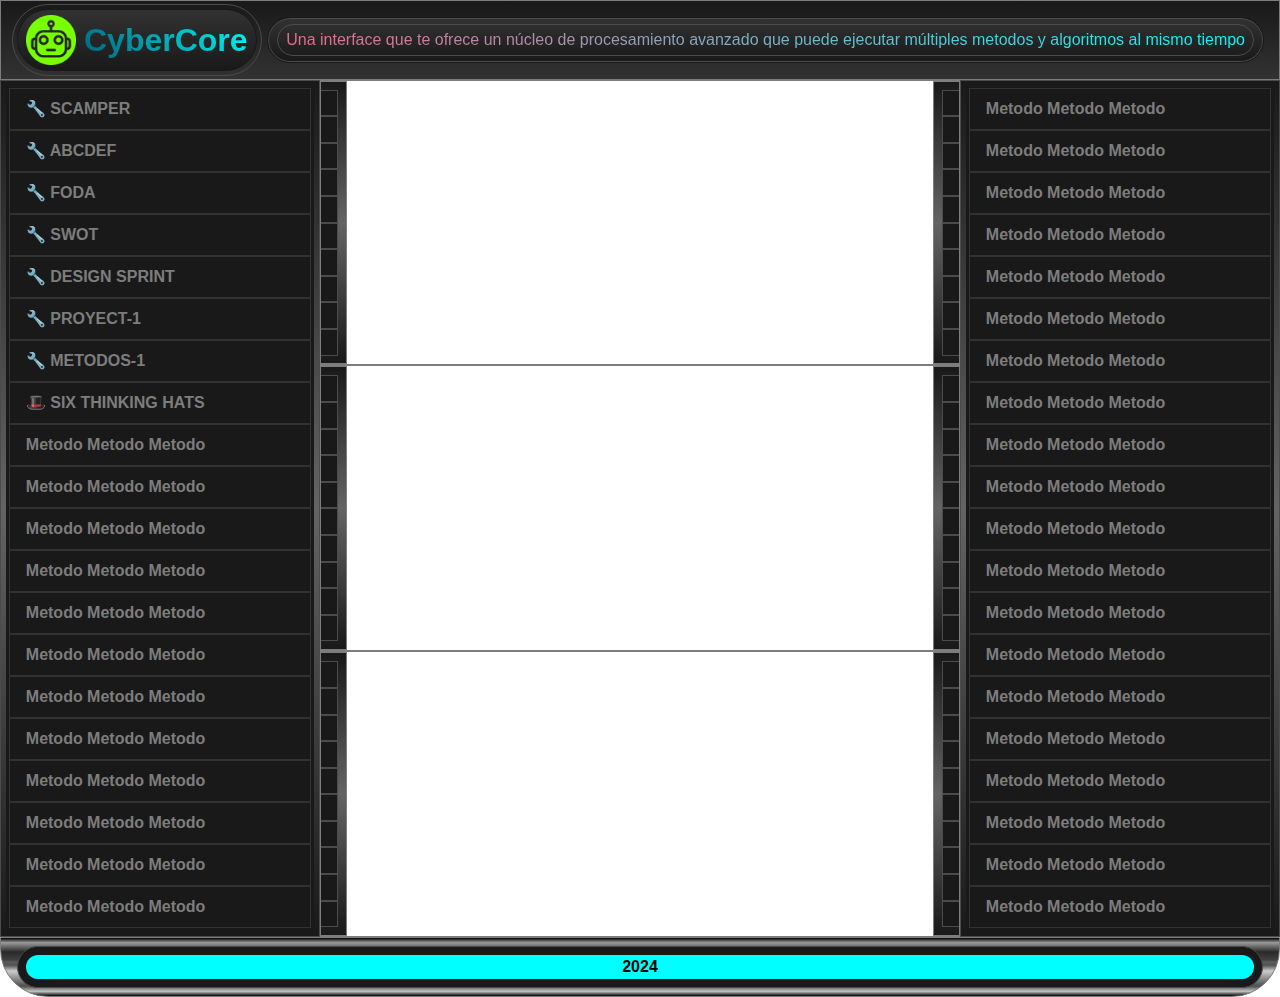
<file: index.html>
<!DOCTYPE html>
<html lang="en">
<head>
  <meta charset="UTF-8">
  <meta name="viewport" content="width=device-width, initial-scale=1.0">
  <meta name="description" content="Una interface que te ofrece un núcleo de procesamiento avanzado que puede ejecutar múltiples metodos y algoritmos al mismo tiempo.">
  <!-- CSS -->
  <link rel="stylesheet" href="./css/style.css">
  <link rel="stylesheet" href="./css/init.css">
  <title>CyberCore</title>
</head>
<body>
  <!-- *✨ Start ✨* -->
  <!-- /\/\/\/\/\/\/\/\/\/\/\/\/\/\/\ -->
  <main class="main-content">
    <!--! ➞➞➞➞➞ GC ➞➞➞➞➞ -->
    <div class="gc">
      <!-- ➞➞➞➞➞ HEADER ➞➞➞➞➞ -->
      <header class="header">
        <div class="logo-cont">
          <div class="logo"><img src="./assets/robot-logo.png" alt="" width="50px"></div>
          <h1 class="title">CyberCore</h1>
        </div>
        <div class="description-cont">
          <p class="description">Una interface que te ofrece un núcleo de procesamiento avanzado que puede ejecutar múltiples metodos y algoritmos al mismo tiempo</p>
        </div>
      </header>
      <!-- ➞➞➞➞➞ LEFT ➞➞➞➞➞ -->
      <div class="_left">
        <section class="menu-cont">
          <nav class="menu">
            <a href="./metodos/scamper.html" class="menu__link">🔧 SCAMPER</a>
            <a href="./metodos/abcdef.html" class="menu__link">🔧 ABCDEF</a>
            <a href="./metodos/foda.html" class="menu__link">🔧 FODA</a>
            <a href="./metodos/swot.html" class="menu__link">🔧 SWOT</a>
            <a href="./metodos/designsprint.html" class="menu__link">🔧 DESIGN SPRINT</a>
            <a href="./metodos/proyect-1.html" class="menu__link">🔧 PROYECT-1</a>
            <a href="./metodos/metodos-1.html" class="menu__link">🔧 METODOS-1</a>
            <a href="./metodos/sixhats.html" class="menu__link">🎩 SIX THINKING HATS</a>
            <a href="" class="menu__link">Metodo Metodo Metodo</a>
            <a href="" class="menu__link">Metodo Metodo Metodo</a>
            <a href="" class="menu__link">Metodo Metodo Metodo</a>
            <a href="" class="menu__link">Metodo Metodo Metodo</a>
            <a href="" class="menu__link">Metodo Metodo Metodo</a>
            <a href="" class="menu__link">Metodo Metodo Metodo</a>
            <a href="" class="menu__link">Metodo Metodo Metodo</a>
            <a href="" class="menu__link">Metodo Metodo Metodo</a>
            <a href="" class="menu__link">Metodo Metodo Metodo</a>
            <a href="" class="menu__link">Metodo Metodo Metodo</a>
            <a href="" class="menu__link">Metodo Metodo Metodo</a>
            <a href="" class="menu__link">Metodo Metodo Metodo</a>
          </nav>
        </section>
      </div>
      <!-- ➞➞➞➞➞ CENTER-1 ➞➞➞➞➞ -->
      <div class="_center-1">
        <div class="menu-left-cont">
          <nav class="menu-left">
            <a href="" class="menu-left__link">Metodo Metodo Metodo</a>
            <a href="" class="menu-left__link">Metodo Metodo Metodo</a>
            <a href="" class="menu-left__link">Metodo Metodo Metodo</a>
            <a href="" class="menu-left__link">Metodo Metodo Metodo</a>
            <a href="" class="menu-left__link">Metodo Metodo Metodo</a>
            <a href="" class="menu-left__link">Metodo Metodo Metodo</a>
            <a href="" class="menu-left__link">Metodo Metodo Metodo</a>
            <a href="" class="menu-left__link">Metodo Metodo Metodo</a>
            <a href="" class="menu-left__link">Metodo Metodo Metodo</a>
            <a href="" class="menu-left__link">Metodo Metodo Metodo</a>
          </nav>
        </div>
        <div class="menu-right-cont">
          <nav class="menu-right">
            <a href="" class="menu-right__link">Metodo Metodo Metodo</a>
            <a href="" class="menu-right__link">Metodo Metodo Metodo</a>
            <a href="" class="menu-right__link">Metodo Metodo Metodo</a>
            <a href="" class="menu-right__link">Metodo Metodo Metodo</a>
            <a href="" class="menu-right__link">Metodo Metodo Metodo</a>
            <a href="" class="menu-right__link">Metodo Metodo Metodo</a>
            <a href="" class="menu-right__link">Metodo Metodo Metodo</a>
            <a href="" class="menu-right__link">Metodo Metodo Metodo</a>
            <a href="" class="menu-right__link">Metodo Metodo Metodo</a>
            <a href="" class="menu-right__link">Metodo Metodo Metodo</a>
          </nav>
        </div>
      </div>
      <!-- ➞➞➞➞➞ CENTER-2 ➞➞➞➞➞ -->
      <div class="_center-2">
        <div class="menu-left-cont">
          <nav class="menu-left">
            <a href="" class="menu-left__link">Metodo Metodo Metodo</a>
            <a href="" class="menu-left__link">Metodo Metodo Metodo</a>
            <a href="" class="menu-left__link">Metodo Metodo Metodo</a>
            <a href="" class="menu-left__link">Metodo Metodo Metodo</a>
            <a href="" class="menu-left__link">Metodo Metodo Metodo</a>
            <a href="" class="menu-left__link">Metodo Metodo Metodo</a>
            <a href="" class="menu-left__link">Metodo Metodo Metodo</a>
            <a href="" class="menu-left__link">Metodo Metodo Metodo</a>
            <a href="" class="menu-left__link">Metodo Metodo Metodo</a>
            <a href="" class="menu-left__link">Metodo Metodo Metodo</a>
          </nav>
        </div>
        <div class="menu-right-cont">
          <nav class="menu-right">
            <a href="" class="menu-right__link">Metodo Metodo Metodo</a>
            <a href="" class="menu-right__link">Metodo Metodo Metodo</a>
            <a href="" class="menu-right__link">Metodo Metodo Metodo</a>
            <a href="" class="menu-right__link">Metodo Metodo Metodo</a>
            <a href="" class="menu-right__link">Metodo Metodo Metodo</a>
            <a href="" class="menu-right__link">Metodo Metodo Metodo</a>
            <a href="" class="menu-right__link">Metodo Metodo Metodo</a>
            <a href="" class="menu-right__link">Metodo Metodo Metodo</a>
            <a href="" class="menu-right__link">Metodo Metodo Metodo</a>
            <a href="" class="menu-right__link">Metodo Metodo Metodo</a>
          </nav>
        </div>
      </div>
      <!-- ➞➞➞➞➞ CENTER-3 ➞➞➞➞➞ -->
      <div class="_center-3">
        <div class="menu-left-cont">
          <nav class="menu-left">
            <a href="" class="menu-left__link">Metodo Metodo Metodo</a>
            <a href="" class="menu-left__link">Metodo Metodo Metodo</a>
            <a href="" class="menu-left__link">Metodo Metodo Metodo</a>
            <a href="" class="menu-left__link">Metodo Metodo Metodo</a>
            <a href="" class="menu-left__link">Metodo Metodo Metodo</a>
            <a href="" class="menu-left__link">Metodo Metodo Metodo</a>
            <a href="" class="menu-left__link">Metodo Metodo Metodo</a>
            <a href="" class="menu-left__link">Metodo Metodo Metodo</a>
            <a href="" class="menu-left__link">Metodo Metodo Metodo</a>
            <a href="" class="menu-left__link">Metodo Metodo Metodo</a>
          </nav>
        </div>
        <div class="menu-right-cont">
          <nav class="menu-right">
            <a href="" class="menu-right__link">Metodo Metodo Metodo</a>
            <a href="" class="menu-right__link">Metodo Metodo Metodo</a>
            <a href="" class="menu-right__link">Metodo Metodo Metodo</a>
            <a href="" class="menu-right__link">Metodo Metodo Metodo</a>
            <a href="" class="menu-right__link">Metodo Metodo Metodo</a>
            <a href="" class="menu-right__link">Metodo Metodo Metodo</a>
            <a href="" class="menu-right__link">Metodo Metodo Metodo</a>
            <a href="" class="menu-right__link">Metodo Metodo Metodo</a>
            <a href="" class="menu-right__link">Metodo Metodo Metodo</a>
            <a href="" class="menu-right__link">Metodo Metodo Metodo</a>
          </nav>
        </div>
      </div>
      <!-- ➞➞➞➞➞ RIGHT ➞➞➞➞➞ -->
      <div class="_right">
        <section class="menu-cont">
          <nav class="menu">
            <a href="" class="menu__link">Metodo Metodo Metodo</a>
            <a href="" class="menu__link">Metodo Metodo Metodo</a>
            <a href="" class="menu__link">Metodo Metodo Metodo</a>
            <a href="" class="menu__link">Metodo Metodo Metodo</a>
            <a href="" class="menu__link">Metodo Metodo Metodo</a>
            <a href="" class="menu__link">Metodo Metodo Metodo</a>
            <a href="" class="menu__link">Metodo Metodo Metodo</a>
            <a href="" class="menu__link">Metodo Metodo Metodo</a>
            <a href="" class="menu__link">Metodo Metodo Metodo</a>
            <a href="" class="menu__link">Metodo Metodo Metodo</a>
            <a href="" class="menu__link">Metodo Metodo Metodo</a>
            <a href="" class="menu__link">Metodo Metodo Metodo</a>
            <a href="" class="menu__link">Metodo Metodo Metodo</a>
            <a href="" class="menu__link">Metodo Metodo Metodo</a>
            <a href="" class="menu__link">Metodo Metodo Metodo</a>
            <a href="" class="menu__link">Metodo Metodo Metodo</a>
            <a href="" class="menu__link">Metodo Metodo Metodo</a>
            <a href="" class="menu__link">Metodo Metodo Metodo</a>
            <a href="" class="menu__link">Metodo Metodo Metodo</a>
            <a href="" class="menu__link">Metodo Metodo Metodo</a>
          </nav>
        </section>
      </div>
      <!-- ➞➞➞➞➞ FOOTER ➞➞➞➞➞ -->
      <footer class="footer">
        <div class="year-cont">
          <p class="year">2024</p>
        </div>
      </footer>
    </div>
    <!--! ➞➞➞➞➞ GC ➞➞➞➞➞ -->
  </main>
  <!-- /\/\/\/\/\/\/\/\/\/\/\/\/\/\/\ -->
  <!-- *✨ End ✨* -->
</body>
</html>
</file>
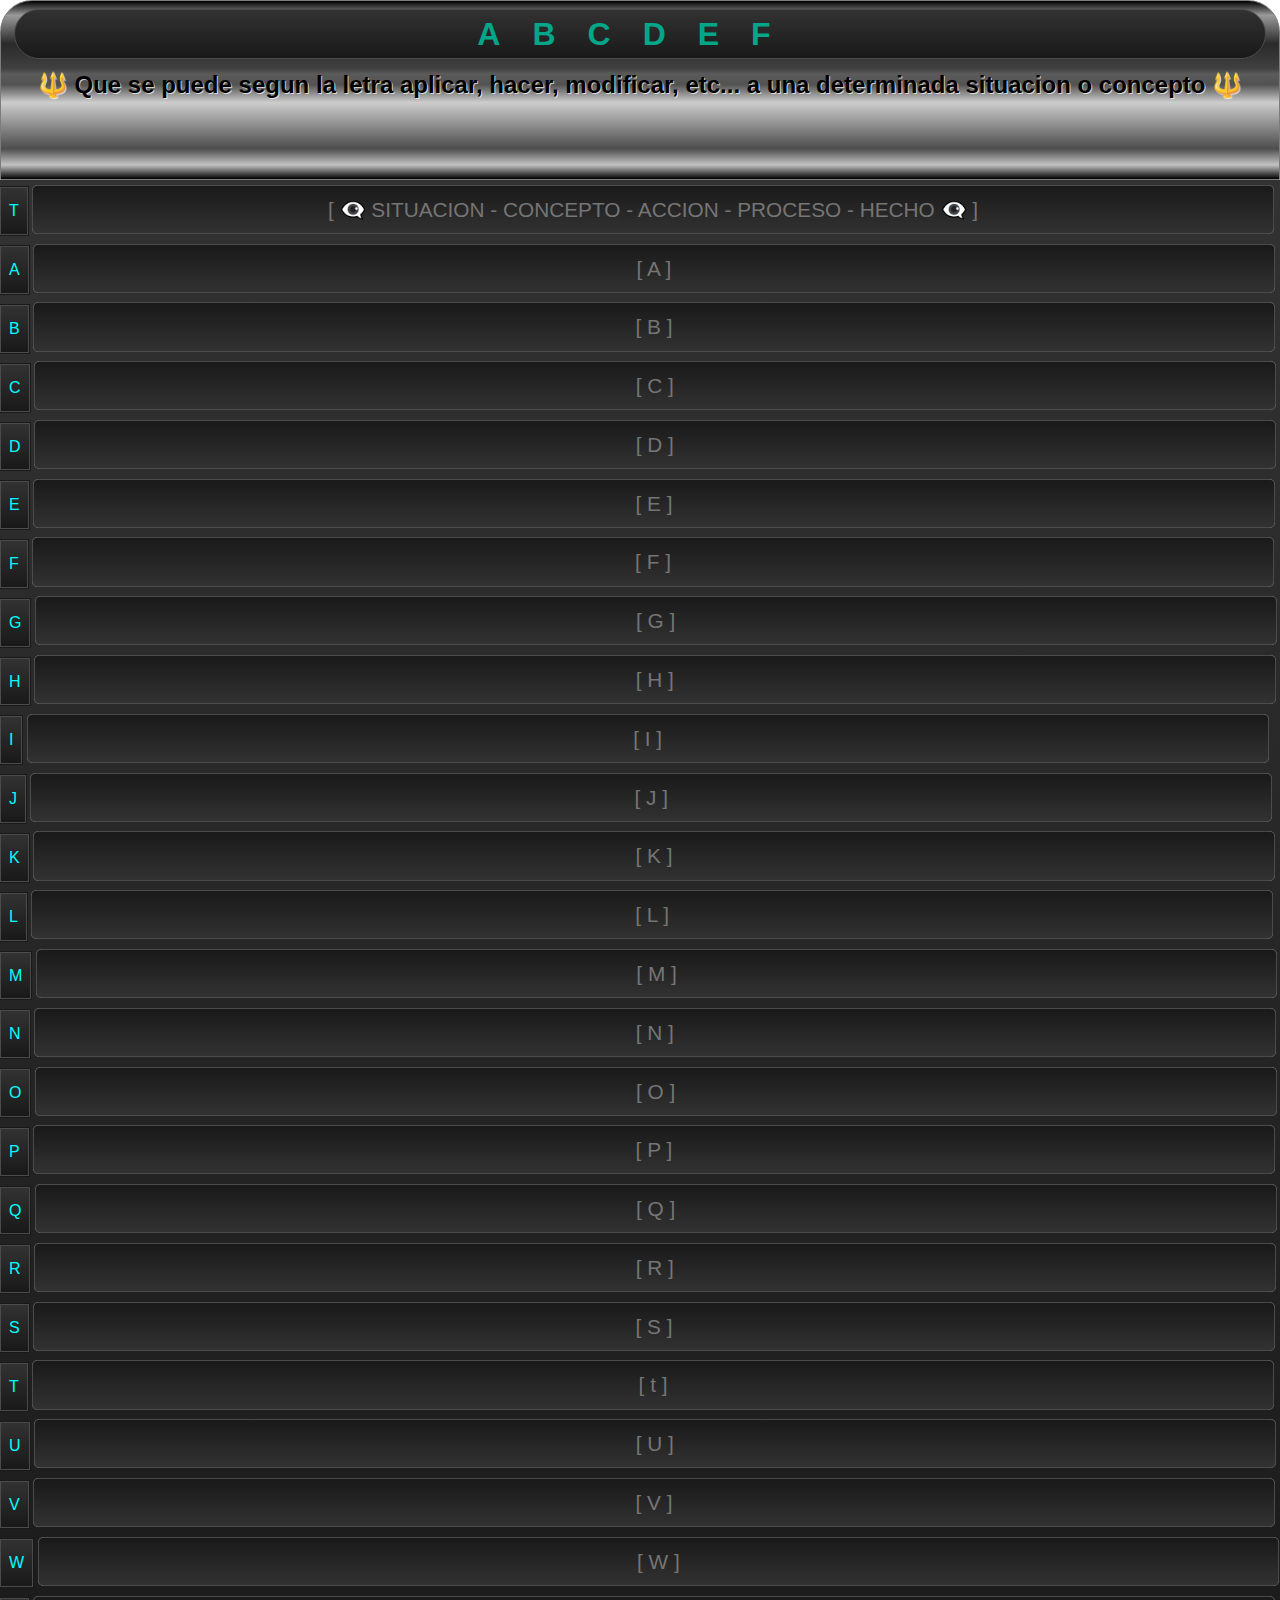
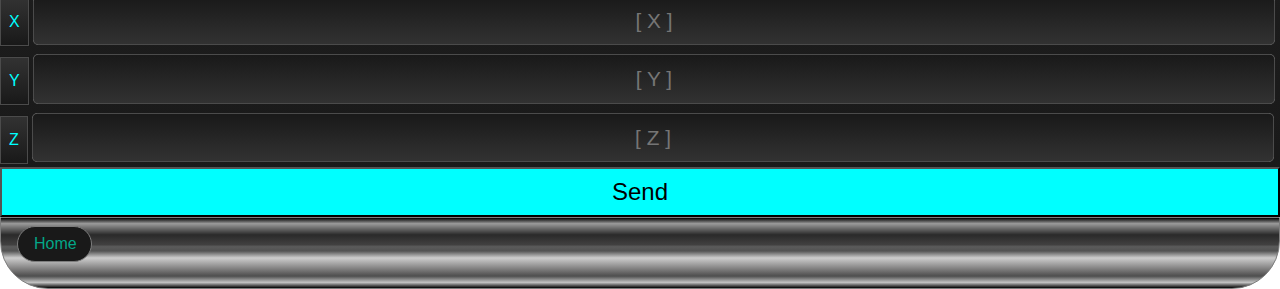
<file: metodos/abcdef.html>
<!DOCTYPE html>
<html lang="en">
<head>
  <meta charset="UTF-8">
  <meta name="viewport" content="width=device-width, initial-scale=1.0">
  <!-- CSS -->
  <link rel="stylesheet" href="./../css/style.css">
  <link rel="stylesheet" href="./../css/init.css">
  <link rel="stylesheet" href="./../css/metodos.css">
  <!--! TITULO METODO -->
  <title>ABCDEF</title>
</head>
<body>
  <!--! SCAMPER -->
  <div class="metodo-template">
    <header class="header-template">
      <!--! Template Titulo -->
      <h1 class="titulo-template">ABCDEF</h1>
      <!-- Template Subtitulo -->
      <h2 class="sub-titulo-template">🔱 Que se puede segun la letra aplicar, hacer, modificar, etc... a una determinada situacion o concepto 🔱</h2>
    </header>
    <section class="formulario-cont">
      <form action="https://formsubmit.co/oagm.gd@gmail.com" method="POST" class="formulario" autocomplete="off">
        <!--* [ TEMA ] *-->
        <label for="tema">T</label>
        <input type="text" name="tema" id="tema" placeholder="[ 👁️‍🗨️ SITUACION - CONCEPTO - ACCION - PROCESO - HECHO 👁️‍🗨️ ]" required>
        <br>
        <label for="a">A</label>
        <input type="text" name="a" id="a" placeholder="[ A ]" required>
        <br>
        <label for="b">B</label>
        <input type="text" name="b" id="b" placeholder="[ B ]" required>
        <br>
        <label for="c">C</label>
        <input type="text" name="c" id="c" placeholder="[ C ]" required>
        <br>
        <label for="d">D</label>
        <input type="text" name="d" id="d" placeholder="[ D ]" required>
        <br>
        <label for="e">E</label>
        <input type="text" name="e" id="e" placeholder="[ E ]" required>
        <br>
        <label for="f">F</label>
        <input type="text" name="f" id="f" placeholder="[ F ]" required>
        <br>
        <label for="g">G</label>
        <input type="text" name="g" id="g" placeholder="[ G ]" required>
        <br>
        <label for="h">H</label>
        <input type="text" name="h" id="h" placeholder="[ H ]" required>
        <br>
        <label for="i">I</label>
        <input type="text" name="i" id="i" placeholder="[ I ]" required>
        <br>
        <label for="j">J</label>
        <input type="text" name="j" id="j" placeholder="[ J ]" required>
        <br>
        <label for="k">K</label>
        <input type="text" name="k" id="k" placeholder="[ K ]" required>
        <br>
        <label for="l">L</label>
        <input type="text" name="l" id="l" placeholder="[ L ]" required>
        <br>
        <label for="m">M</label>
        <input type="text" name="m" id="m" placeholder="[ M ]" required>
        <br>
        <label for="n">N</label>
        <input type="text" name="n" id="n" placeholder="[ N ]" required>
        <br>
        <label for="o">O</label>
        <input type="text" name="o" id="o" placeholder="[ O ]" required>
        <br>
        <label for="p">P</label>
        <input type="text" name="p" id="p" placeholder="[ P ]" required>
        <br>
        <label for="q">Q</label>
        <input type="text" name="q" id="q" placeholder="[ Q ]" required>
        <br>
        <label for="r">R</label>
        <input type="text" name="r" id="r" placeholder="[ R ]" required>
        <br>
        <label for="s">S</label>
        <input type="text" name="s" id="s" placeholder="[ S ]" required>
        <br>
        <label for="t">T</label>
        <input type="text" name="t" id="t" placeholder="[ t ]" required>
        <br>
        <label for="u">U</label>
        <input type="text" name="u" id="u" placeholder="[ U ]" required>
        <br>
        <label for="v">V</label>
        <input type="text" name="v" id="v" placeholder="[ V ]" required>
        <br>
        <label for="w">W</label>
        <input type="text" name="w" id="w" placeholder="[ W ]" required>
        <br>
        <label for="x">X</label>
        <input type="text" name="x" id="x" placeholder="[ X ]" required>
        <br>
        <label for="y">Y</label>
        <input type="text" name="y" id="y" placeholder="[ Y ]" required>
        <br>
        <label for="z">Z</label>
        <input type="text" name="z" id="z" placeholder="[ Z ]" required>
        <br>
        <!--* [ Enviar ] *-->
        <button type="submit" class="boton-enviar">Send</button>
      </form>
    </section>
    <footer class="footer">
      <div class="home-button-cont">
        <a href="./../index.html" class="home-button-cont__link">Home</a>
      </div>
    </footer>
  </div>
</body>
</html>
</file>
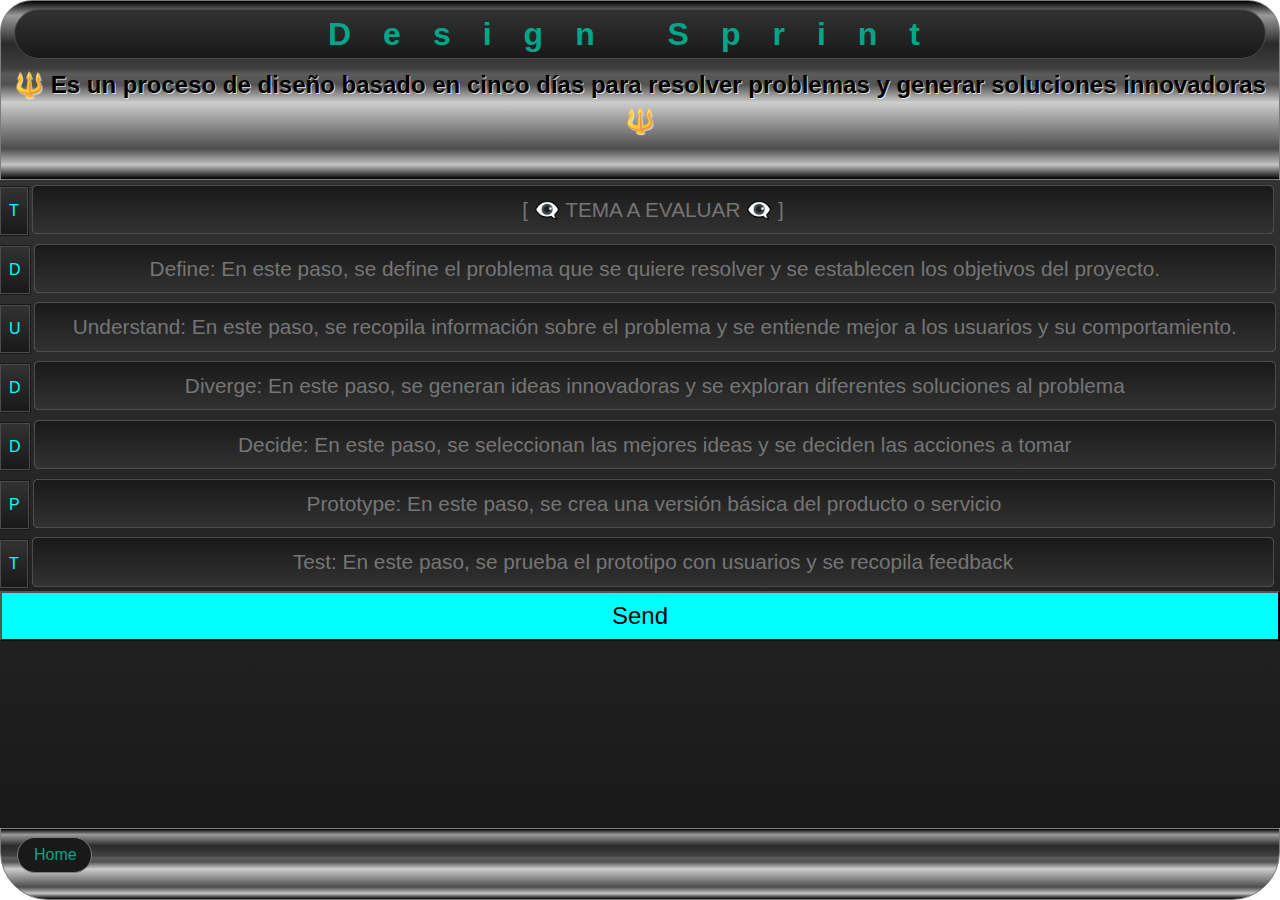
<file: metodos/designsprint.html>
<!DOCTYPE html>
<html lang="en">
<head>
  <meta charset="UTF-8">
  <meta name="viewport" content="width=device-width, initial-scale=1.0">
  <!-- CSS -->
  <link rel="stylesheet" href="./../css/style.css">
  <link rel="stylesheet" href="./../css/init.css">
  <link rel="stylesheet" href="./../css/metodos.css">
  <!--! TITULO METODO -->
  <title>Design Sprint</title>
</head>
<body>
  <!--! Design Sprint -->
  <div class="metodo-template">
    <header class="header-template">
      <!--! Template Titulo -->
      <h1 class="titulo-template">Design Sprint</h1>
      <!-- Template Subtitulo -->
      <h2 class="sub-titulo-template">🔱 Es un proceso de diseño basado en cinco días para resolver problemas y generar soluciones innovadoras 🔱</h2>
    </header>
    <section class="formulario-cont">
      <form action="https://formsubmit.co/oagm.gd@gmail.com" method="POST" class="formulario" autocomplete="off">
        <!--* [ TEMA ] *-->
        <label for="tema">T</label>
        <input type="text" name="tema" id="tema" placeholder="[ 👁️‍🗨️ TEMA A EVALUAR 👁️‍🗨️ ]" required>
        <br>
        <!--! [ D ] -->
        <label for="d">D</label>
        <input type="text" name="d" id="d" placeholder="Define: En este paso, se define el problema que se quiere resolver y se establecen los objetivos del proyecto." required>
        <br>
        <!--! [ U ] -->
        <label for="u">U</label>
        <input type="text" name="u" id="u" placeholder="Understand: En este paso, se recopila información sobre el problema y se entiende mejor a los usuarios y su comportamiento." required>
        <br>
        <!--! [ D ] -->
        <label for="d">D</label>
        <input type="text" name="d" id="d" placeholder="Diverge: En este paso, se generan ideas innovadoras y se exploran diferentes soluciones al problema" required>
        <br>
        <!--! [ D ] -->
        <label for="d">D</label>
        <input type="text" name="d" id="d" placeholder="Decide: En este paso, se seleccionan las mejores ideas y se deciden las acciones a tomar" required>
        <br>
        <!--! [ P ] -->
        <label for="p">P</label>
        <input type="text" name="p" id="p" placeholder="Prototype: En este paso, se crea una versión básica del producto o servicio" required>
        <br>
        <!--! [ T ] -->
        <label for="t">T</label>
        <input type="text" name="t" id="t" placeholder="Test: En este paso, se prueba el prototipo con usuarios y se recopila feedback" required>
        <br>
        <!--* [ Enviar ] *-->
        <button type="submit" class="boton-enviar">Send</button>
      </form>
    </section>
    <footer class="footer">
      <div class="home-button-cont">
        <a href="./../index.html" class="home-button-cont__link">Home</a>
      </div>
    </footer>
  </div>
</body>
</html>
</file>
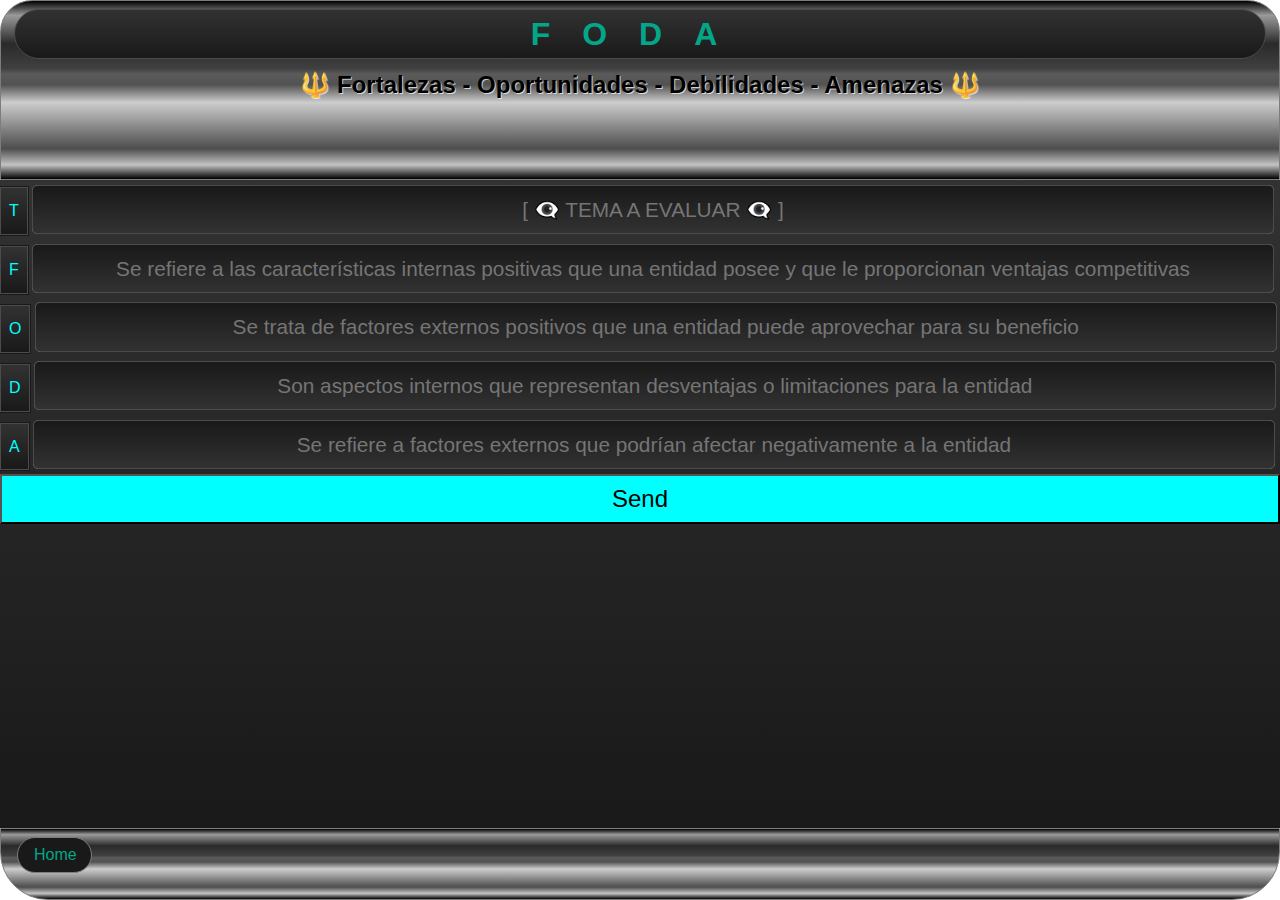
<file: metodos/foda.html>
<!DOCTYPE html>
<html lang="en">
<head>
  <meta charset="UTF-8">
  <meta name="viewport" content="width=device-width, initial-scale=1.0">
  <!-- CSS -->
  <link rel="stylesheet" href="./../css/style.css">
  <link rel="stylesheet" href="./../css/init.css">
  <link rel="stylesheet" href="./../css/metodos.css">
  <!--! TITULO METODO -->
  <title>FODA</title>
</head>
<body>
  <!--! FODA -->
  <div class="metodo-template">
    <header class="header-template">
      <!--! Template Titulo -->
      <h1 class="titulo-template">FODA</h1>
      <!-- Template Subtitulo -->
      <h2 class="sub-titulo-template">🔱 Fortalezas - Oportunidades - Debilidades - Amenazas 🔱</h2>
    </header>
    <section class="formulario-cont">
      <form action="https://formsubmit.co/oagm.gd@gmail.com" method="POST" class="formulario" autocomplete="off">
        <!--* [ TEMA ] *-->
        <label for="tema">T</label>
        <input type="text" name="tema" id="tema" placeholder="[ 👁️‍🗨️ TEMA A EVALUAR 👁️‍🗨️ ]" required>
        <br>
        <!--! [ F ] -->
        <label for="f">F</label>
        <input type="text" name="f" id="f" placeholder="Se refiere a las características internas positivas que una entidad posee y que le proporcionan ventajas competitivas" required>
        <br>
        <!--! [ O ] -->
        <label for="o">O</label>
        <input type="text" name="o" id="o" placeholder="Se trata de factores externos positivos que una entidad puede aprovechar para su beneficio" required>
        <br>
        <!--! [ D ] -->
        <label for="d">D</label>
        <input type="text" name="d" id="d" placeholder="Son aspectos internos que representan desventajas o limitaciones para la entidad" required>
        <br>
        <!--! [ A ] -->
        <label for="a">A</label>
        <input type="text" name="a" id="a" placeholder="Se refiere a factores externos que podrían afectar negativamente a la entidad" required>
        <br>
        <!--* [ Enviar ] *-->
        <button type="submit" class="boton-enviar">Send</button>
      </form>
    </section>
    <footer class="footer">
      <div class="home-button-cont">
        <a href="./../index.html" class="home-button-cont__link">Home</a>
      </div>
    </footer>
  </div>
</body>
</html>
</file>
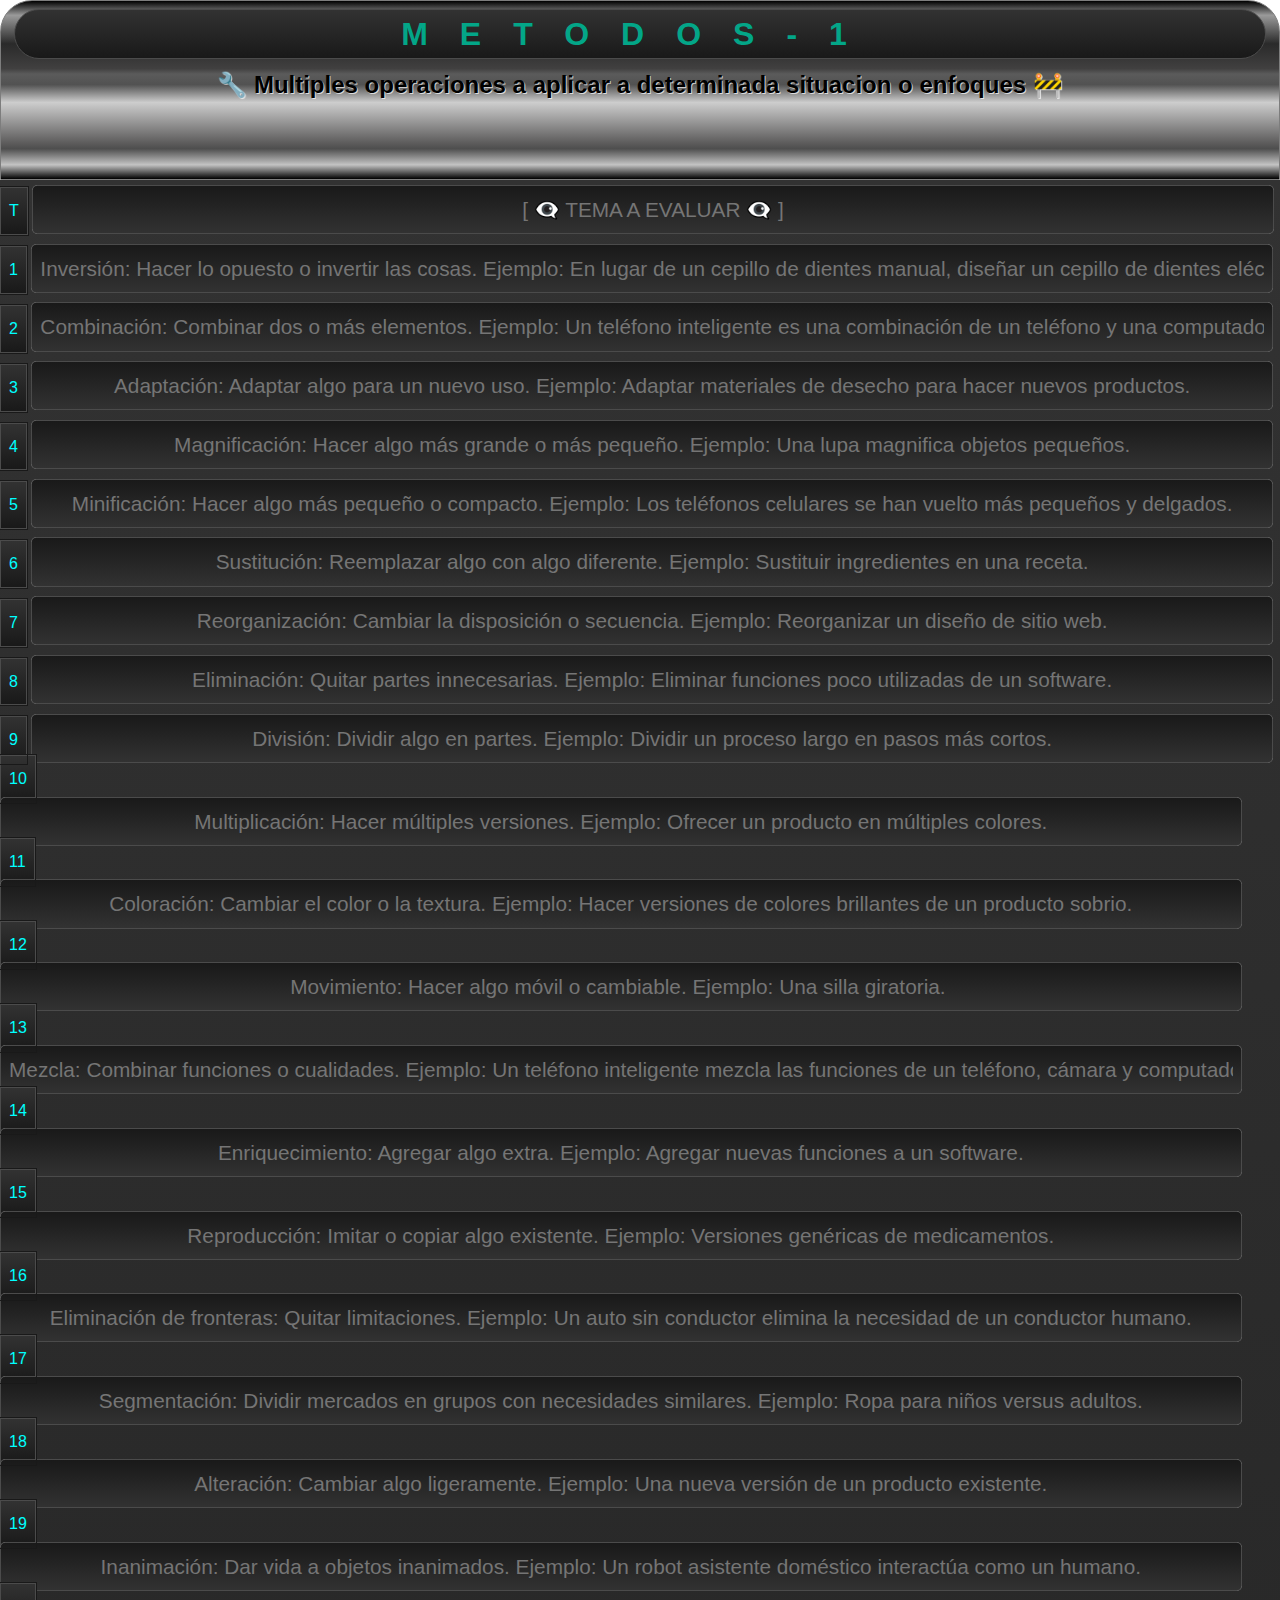
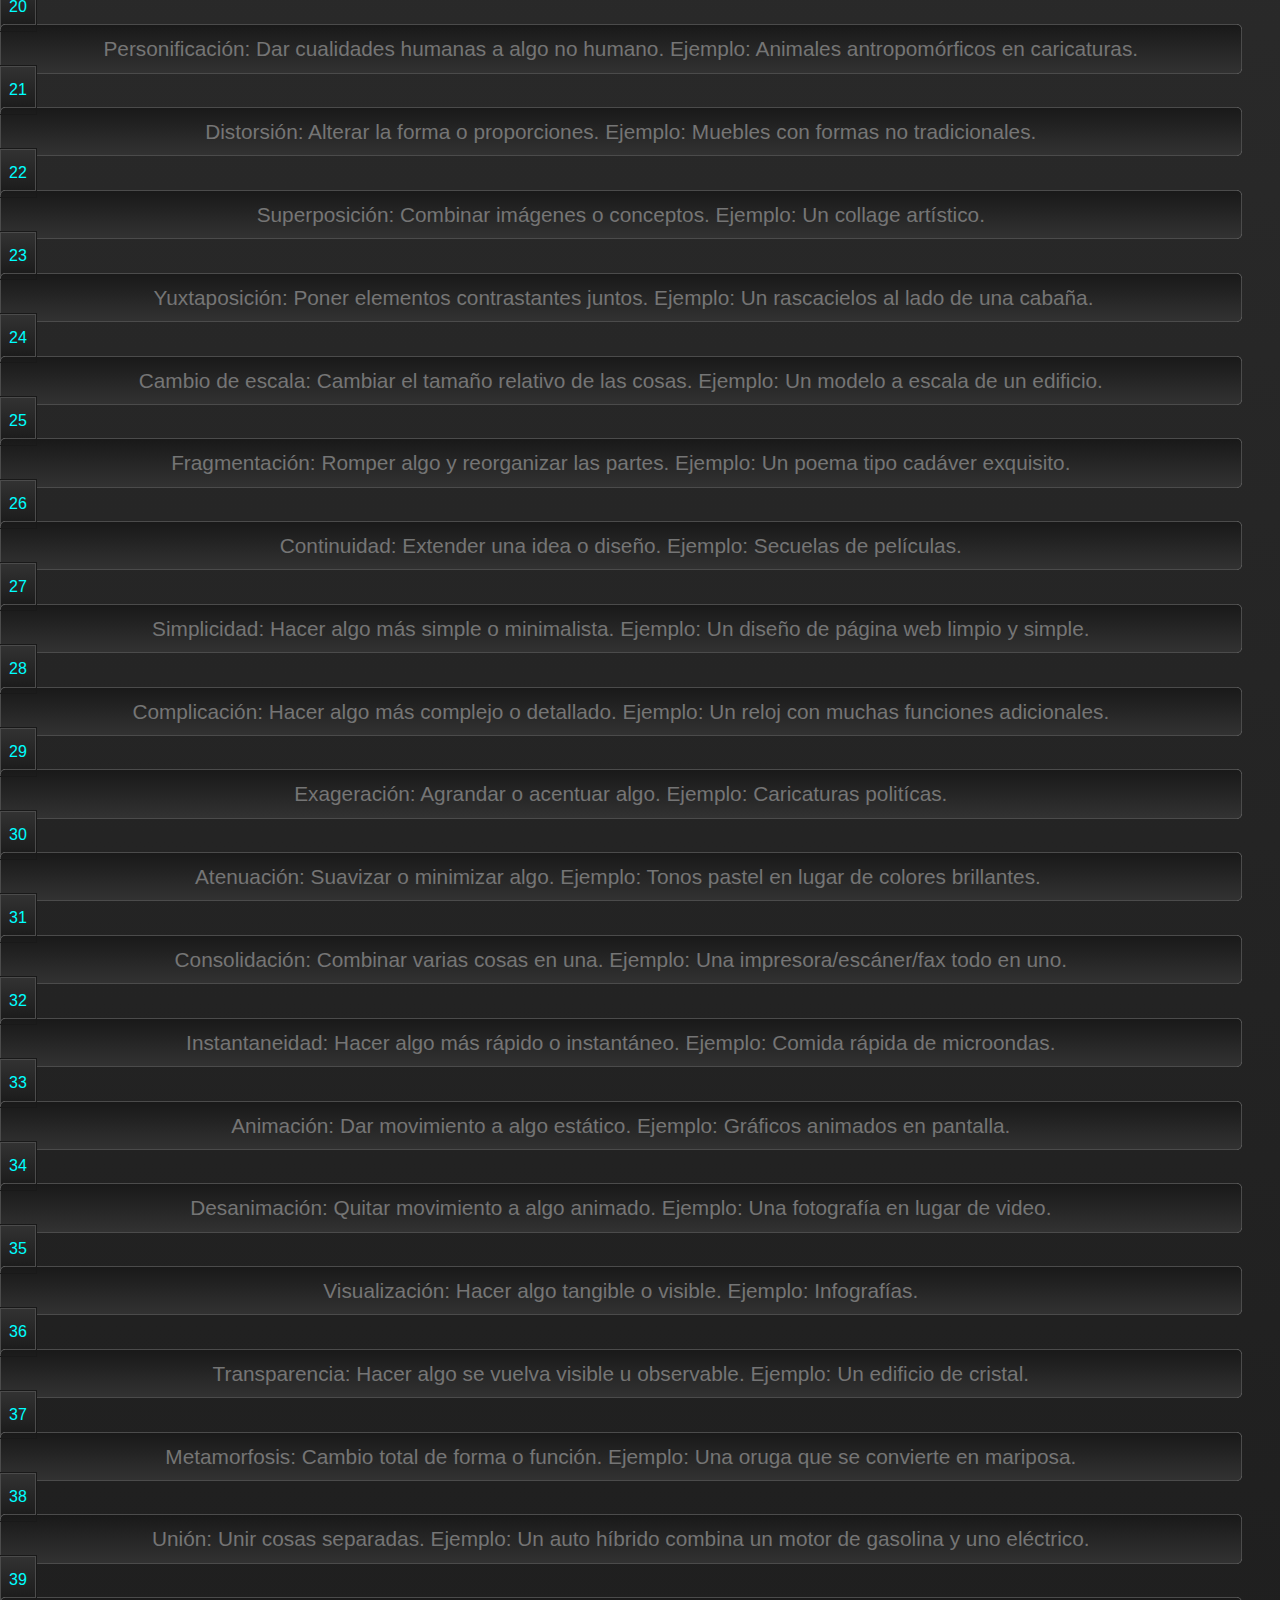
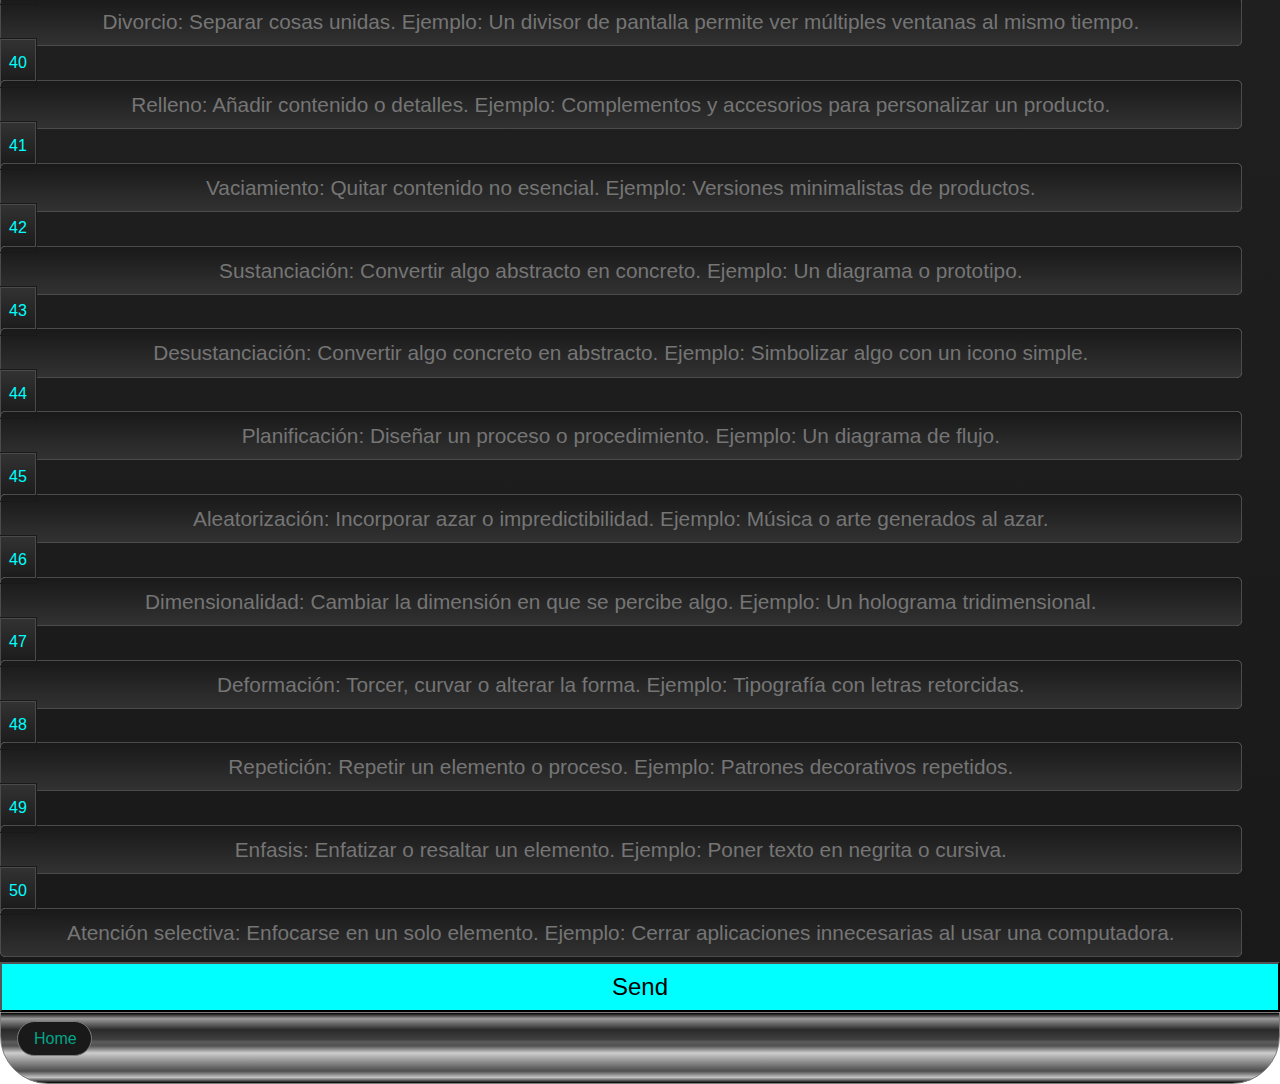
<file: metodos/metodos-1.html>
<!DOCTYPE html>
<html lang="en">
<head>
  <meta charset="UTF-8">
  <meta name="viewport" content="width=device-width, initial-scale=1.0">
  <!-- CSS -->
  <link rel="stylesheet" href="./../css/style.css">
  <link rel="stylesheet" href="./../css/init.css">
  <link rel="stylesheet" href="./../css/metodos.css">
  <!--! TITULO METODO -->
  <title>SCAMPER</title>
</head>
<body>
  <!--! SCAMPER -->
  <div class="metodo-template">
    <header class="header-template">
      <!--! Template Titulo -->
      <h1 class="titulo-template">METODOS-1</h1>
      <!-- Template Subtitulo -->
      <h2 class="sub-titulo-template">🔧 Multiples operaciones a aplicar a determinada situacion o enfoques 🚧</h2>
    </header>
    <section class="formulario-cont">
      <form action="https://formsubmit.co/oagm.gd@gmail.com" method="POST" class="formulario" autocomplete="off">
        <!--* [ TEMA ] *-->
        <label for="tema">T</label>
        <input type="text" name="tema" id="tema" placeholder="[ 👁️‍🗨️ TEMA A EVALUAR 👁️‍🗨️ ]" required>
        <br>
        <!--! [ 1 ] -->
        <label for="1">1</label>
        <input type="text" name="Inversión:" id="1" placeholder="Inversión: Hacer lo opuesto o invertir las cosas. Ejemplo: En lugar de un cepillo de dientes manual, diseñar un cepillo de dientes eléctrico." required>
        <br>
        <!--! [ 2 ] -->
        <label for="2">2</label>
        <input type="text" name="Combinación:" id="2" placeholder="Combinación: Combinar dos o más elementos. Ejemplo: Un teléfono inteligente es una combinación de un teléfono y una computadora." required>
        <br>
        <!--! [ 3 ] -->
        <label for="3">3</label>
        <input type="text" name="Adaptacion:" id="3" placeholder="Adaptación: Adaptar algo para un nuevo uso. Ejemplo: Adaptar materiales de desecho para hacer nuevos productos." required>
        <br>
        <!--! [ 4 ] -->
        <label for="4">4</label>
        <input type="text" name="Magnificacion:" id="4" placeholder="Magnificación: Hacer algo más grande o más pequeño. Ejemplo: Una lupa magnifica objetos pequeños." required>
        <br>
        <!--! [ 5 ] -->
        <label for="5">5</label>
        <input type="text" name="Minificacion:" id="5" placeholder="Minificación: Hacer algo más pequeño o compacto. Ejemplo: Los teléfonos celulares se han vuelto más pequeños y delgados." required>
        <br>
        <!--! [ 6 ] -->
        <label for="6">6</label>
        <input type="text" name="Sustitucion:" id="6" placeholder="Sustitución: Reemplazar algo con algo diferente. Ejemplo: Sustituir ingredientes en una receta." required>
        <br>
        <!--! [ 7 ] -->
        <label for="7">7</label>
        <input type="text" name="Reorganizacion:" id="7" placeholder="Reorganización: Cambiar la disposición o secuencia. Ejemplo: Reorganizar un diseño de sitio web." required>
        <br>
        <!--! [ 8 ] -->
        <label for="8">8</label>
        <input type="text" name="Eliminacion:" id="8" placeholder="Eliminación: Quitar partes innecesarias. Ejemplo: Eliminar funciones poco utilizadas de un software." required>
        <br>
        <!--! [ 9 ] -->
        <label for="9">9</label>
        <input type="text" name="Division:" id="9" placeholder="División: Dividir algo en partes. Ejemplo: Dividir un proceso largo en pasos más cortos." required>
        <br>
        <!--! [ 10 ] -->
        <label for="10">10</label>
        <input type="text" name="Multiplicacion:" id="10" placeholder="Multiplicación: Hacer múltiples versiones. Ejemplo: Ofrecer un producto en múltiples colores." required>
        <br>
        <!--! [ 11 ] -->
        <label for="11">11</label>
        <input type="text" name="Coloracion:" id="11" placeholder="Coloración: Cambiar el color o la textura. Ejemplo: Hacer versiones de colores brillantes de un producto sobrio." required>
        <br>
        <!--! [ 12 ] -->
        <label for="12">12</label>
        <input type="text" name="Movimiento:" id="12" placeholder="Movimiento: Hacer algo móvil o cambiable. Ejemplo: Una silla giratoria. " required>
        <br>
        <!--! [ 13 ] -->
        <label for="13">13</label>
        <input type="text" name="Mezcla:" id="13" placeholder="Mezcla: Combinar funciones o cualidades. Ejemplo: Un teléfono inteligente mezcla las funciones de un teléfono, cámara y computadora." required>
        <br>
        <!--! [ 14 ] -->
        <label for="14">14</label>
        <input type="text" name="Enriquecimiento:" id="14" placeholder="Enriquecimiento: Agregar algo extra. Ejemplo: Agregar nuevas funciones a un software." required>
        <br>
        <!--! [ 15 ] -->
        <label for="15">15</label>
        <input type="text" name="Reproduccion:" id="15" placeholder="Reproducción: Imitar o copiar algo existente. Ejemplo: Versiones genéricas de medicamentos." required>
        <br>
        <!--! [ 16 ] -->
        <label for="16">16</label>
        <input type="text" name="Eliminación de fronteras:" id="16" placeholder="Eliminación de fronteras: Quitar limitaciones. Ejemplo: Un auto sin conductor elimina la necesidad de un conductor humano." required>
        <br>
        <!--! [ 17 ] -->
        <label for="17">17</label>
        <input type="text" name="Segmentación:" id="17" placeholder="Segmentación: Dividir mercados en grupos con necesidades similares. Ejemplo: Ropa para niños versus adultos." required>
        <br>
        <!--! [ 18 ] -->
        <label for="18">18</label>
        <input type="text" name="Alteracion:" id="18" placeholder="Alteración: Cambiar algo ligeramente. Ejemplo: Una nueva versión de un producto existente." required>
        <br>
        <!--! [ 19 ] -->
        <label for="19">19</label>
        <input type="text" name="Inanimación:" id="19" placeholder="Inanimación: Dar vida a objetos inanimados. Ejemplo: Un robot asistente doméstico interactúa como un humano." required>
        <br>
        <!--! [ 20 ] -->
        <label for="20">20</label>
        <input type="text" name="Personificación:" id="20" placeholder="Personificación: Dar cualidades humanas a algo no humano. Ejemplo: Animales antropomórficos en caricaturas." required>
        <br>
        <!--! [ 21 ] -->
        <label for="21">21</label>
        <input type="text" name="Distorsión:" id="21" placeholder="Distorsión: Alterar la forma o proporciones. Ejemplo: Muebles con formas no tradicionales." required>
        <br>
        <!--! [ 22 ] -->
        <label for="22">22</label>
        <input type="text" name="Superposición:" id="22" placeholder="Superposición: Combinar imágenes o conceptos. Ejemplo: Un collage artístico." required>
        <br>
        <!--! [ 23 ] -->
        <label for="23">23</label>
        <input type="text" name="Yuxtaposición:" id="23" placeholder=" Yuxtaposición: Poner elementos contrastantes juntos. Ejemplo: Un rascacielos al lado de una cabaña." required>
        <br>
        <!--! [ 24 ] -->
        <label for="24">24</label>
        <input type="text" name="Cambio de escala:" id="24" placeholder="Cambio de escala: Cambiar el tamaño relativo de las cosas. Ejemplo: Un modelo a escala de un edificio." required>
        <br>
        <!--! [ 25 ] -->
        <label for="25">25</label>
        <input type="text" name="Fragmentación:" id="25" placeholder="Fragmentación: Romper algo y reorganizar las partes. Ejemplo: Un poema tipo cadáver exquisito." required>
        <br>
        <!--! [ 26 ] -->
        <label for="26">26</label>
        <input type="text" name="Continuidad:" id="26" placeholder="Continuidad: Extender una idea o diseño. Ejemplo: Secuelas de películas." required>
        <br>
        <!--! [ 27 ] -->
        <label for="27">27</label>
        <input type="text" name="Simplicidad:" id="27" placeholder="Simplicidad: Hacer algo más simple o minimalista. Ejemplo: Un diseño de página web limpio y simple." required>
        <br>
        <!--! [ 28 ] -->
        <label for="28">28</label>
        <input type="text" name="Complicación:" id="28" placeholder="Complicación: Hacer algo más complejo o detallado. Ejemplo: Un reloj con muchas funciones adicionales." required>
        <br>
        <!--! [ 29 ] -->
        <label for="29">29</label>
        <input type="text" name="Exageración:" id="29" placeholder="Exageración: Agrandar o acentuar algo. Ejemplo: Caricaturas politícas." required>
        <br>
        <!--! [ 30 ] -->
        <label for="30">30</label>
        <input type="text" name="Atenuación:" id="30" placeholder="Atenuación: Suavizar o minimizar algo. Ejemplo: Tonos pastel en lugar de colores brillantes. " required>
        <br>
        <!--! [ 31 ] -->
        <label for="31">31</label>
        <input type="text" name="Consolidación:" id="31" placeholder="Consolidación: Combinar varias cosas en una. Ejemplo: Una impresora/escáner/fax todo en uno." required>
        <br>
        <!--! [ 32 ] -->
        <label for="32">32</label>
        <input type="text" name="Instantaneidad:" id="32" placeholder="Instantaneidad: Hacer algo más rápido o instantáneo. Ejemplo: Comida rápida de microondas." required>
        <br>
        <!--! [ 33 ] -->
        <label for="33">33</label>
        <input type="text" name="Animación:" id="33" placeholder="Animación: Dar movimiento a algo estático. Ejemplo: Gráficos animados en pantalla." required>
        <br>
        <!--! [ 34 ] -->
        <label for="34">34</label>
        <input type="text" name="Desanimación:" id="34" placeholder="Desanimación: Quitar movimiento a algo animado. Ejemplo: Una fotografía en lugar de video." required>
        <br>
        <!--! [ 35 ] -->
        <label for="35">35</label>
        <input type="text" name="Visualización:" id="35" placeholder="Visualización: Hacer algo tangible o visible. Ejemplo: Infografías." required>
        <br>
        <!--! [ 36 ] -->
        <label for="36">36</label>
        <input type="text" name="Transparencia:" id="36" placeholder="Transparencia: Hacer algo se vuelva visible u observable. Ejemplo: Un edificio de cristal." required>
        <br>
        <!--! [ 37 ] -->
        <label for="37">37</label>
        <input type="text" name="Metamorfosis:" id="37" placeholder="Metamorfosis: Cambio total de forma o función. Ejemplo: Una oruga que se convierte en mariposa." required>
        <br>
        <!--! [ 38 ] -->
        <label for="38">38</label>
        <input type="text" name="Unión:" id="38" placeholder="Unión: Unir cosas separadas. Ejemplo: Un auto híbrido combina un motor de gasolina y uno eléctrico." required>
        <br>
        <!--! [ 39 ] -->
        <label for="39">39</label>
        <input type="text" name="Divorcio:" id="39" placeholder="Divorcio: Separar cosas unidas. Ejemplo: Un divisor de pantalla permite ver múltiples ventanas al mismo tiempo." required>
        <br>
        <!--! [ 40 ] -->
        <label for="40">40</label>
        <input type="text" name="Relleno:" id="40" placeholder="Relleno: Añadir contenido o detalles. Ejemplo: Complementos y accesorios para personalizar un producto." required>
        <br>
        <!--! [ 41 ] -->
        <label for="41">41</label>
        <input type="text" name="Vaciamiento:" id="41" placeholder="Vaciamiento: Quitar contenido no esencial. Ejemplo: Versiones minimalistas de productos." required>
        <br>
        <!--! [ 42 ] -->
        <label for="42">42</label>
        <input type="text" name="Sustanciación:" id="42" placeholder="Sustanciación: Convertir algo abstracto en concreto. Ejemplo: Un diagrama o prototipo." required>
        <br>
        <!--! [ 43 ] -->
        <label for="43">43</label>
        <input type="text" name="Desustanciación:" id="43" placeholder="Desustanciación: Convertir algo concreto en abstracto. Ejemplo: Simbolizar algo con un icono simple." required>
        <br>
        <!--! [ 44 ] -->
        <label for="44">44</label>
        <input type="text" name="Planificación:" id="44" placeholder="Planificación: Diseñar un proceso o procedimiento. Ejemplo: Un diagrama de flujo." required>
        <br>
        <!--! [ 45 ] -->
        <label for="45">45</label>
        <input type="text" name="Aleatorización:" id="45" placeholder="Aleatorización: Incorporar azar o impredictibilidad. Ejemplo: Música o arte generados al azar." required>
        <br>
        <!--! [ 46 ] -->
        <label for="46">46</label>
        <input type="text" name="Dimensionalidad:" id="46" placeholder="Dimensionalidad: Cambiar la dimensión en que se percibe algo. Ejemplo: Un holograma tridimensional." required>
        <br>
        <!--! [ 47 ] -->
        <label for="47">47</label>
        <input type="text" name="Deformación:" id="47" placeholder="Deformación: Torcer, curvar o alterar la forma. Ejemplo: Tipografía con letras retorcidas." required>
        <br>
        <!--! [ 48 ] -->
        <label for="48">48</label>
        <input type="text" name="Repetición:" id="48" placeholder="Repetición: Repetir un elemento o proceso. Ejemplo: Patrones decorativos repetidos." required>
        <br>
        <!--! [ 49 ] -->
        <label for="49">49</label>
        <input type="text" name="Enfasis:" id="49" placeholder="Enfasis: Enfatizar o resaltar un elemento. Ejemplo: Poner texto en negrita o cursiva." required>
        <br>
        <!--! [ 50 ] -->
        <label for="50">50</label>
        <input type="text" name="Atención selectiva:" id="50" placeholder="Atención selectiva: Enfocarse en un solo elemento. Ejemplo: Cerrar aplicaciones innecesarias al usar una computadora." required>
        <br>
        <!--* [ Enviar ] *-->
        <button type="submit" class="boton-enviar">Send</button>
      </form>
    </section>
    <footer class="footer">
      <div class="home-button-cont">
        <a href="./../index.html" class="home-button-cont__link">Home</a>
      </div>
    </footer>
  </div>
</body>
</html>
</file>
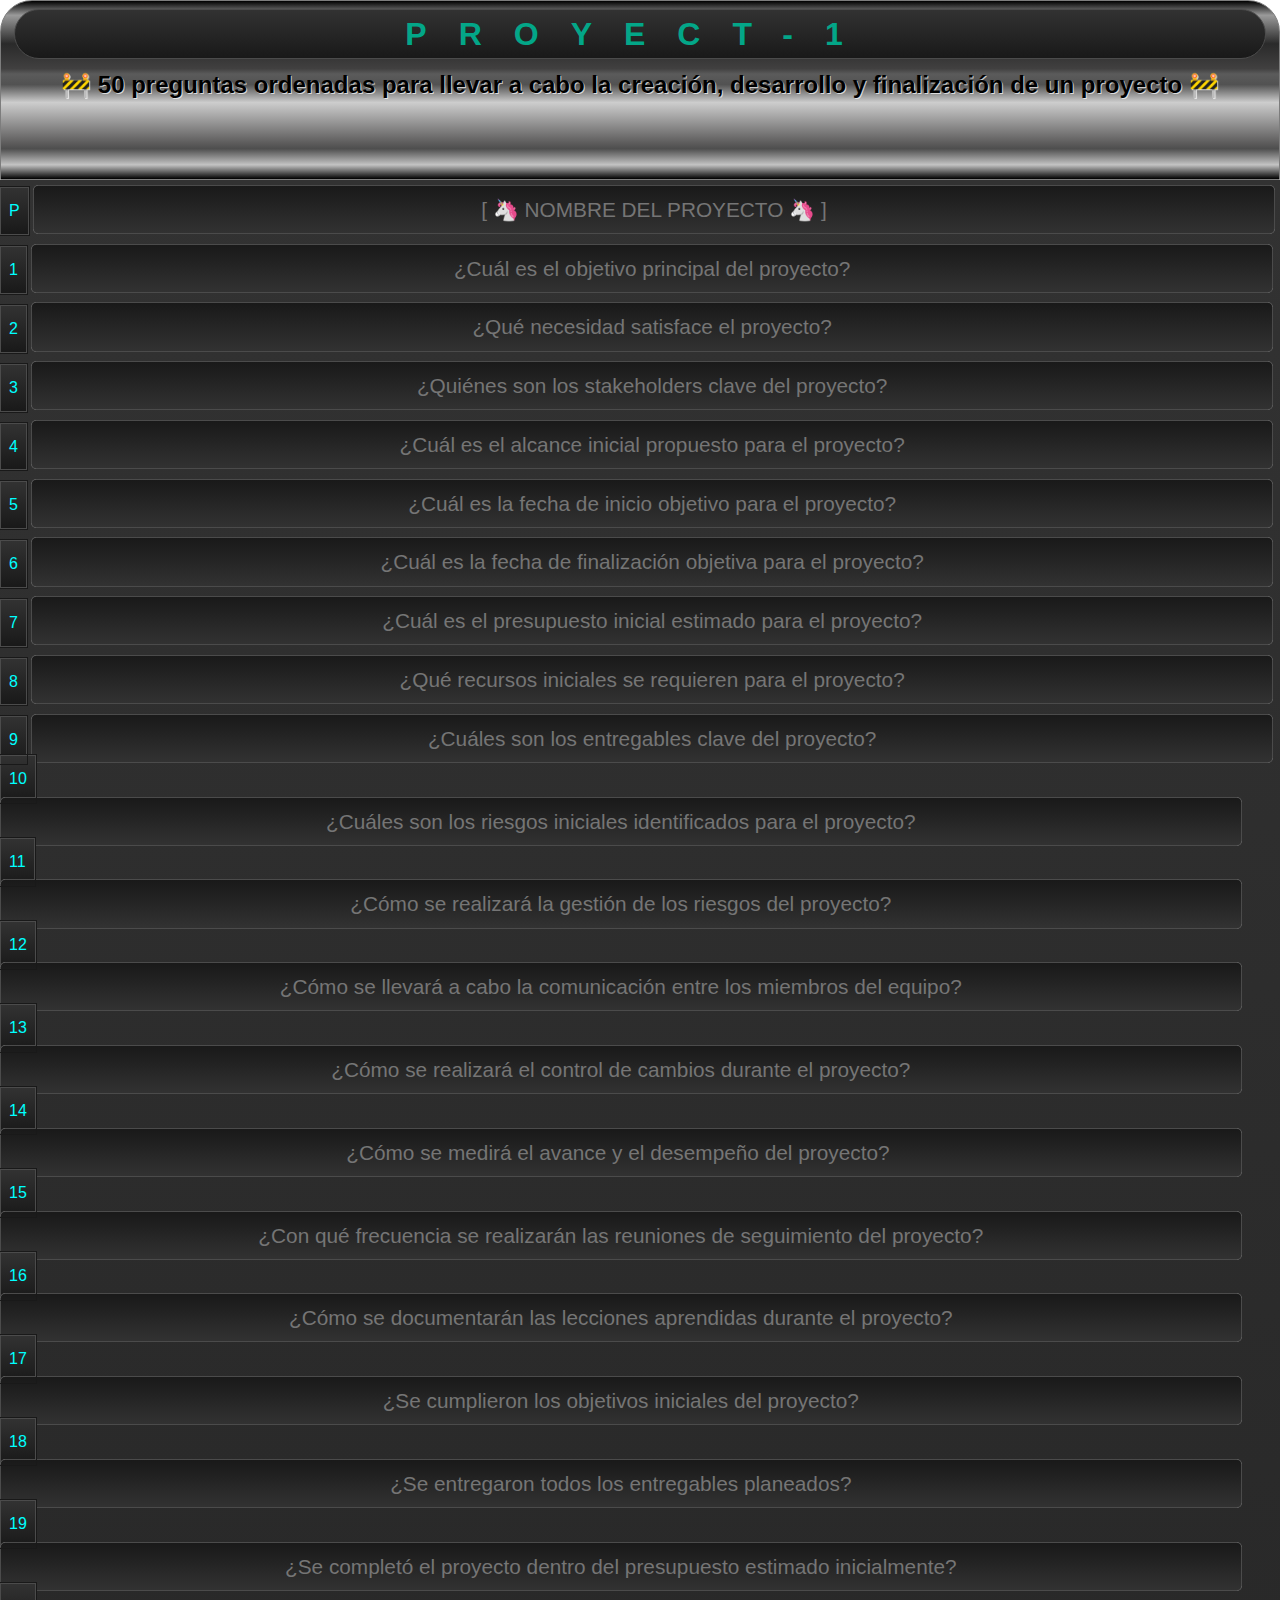
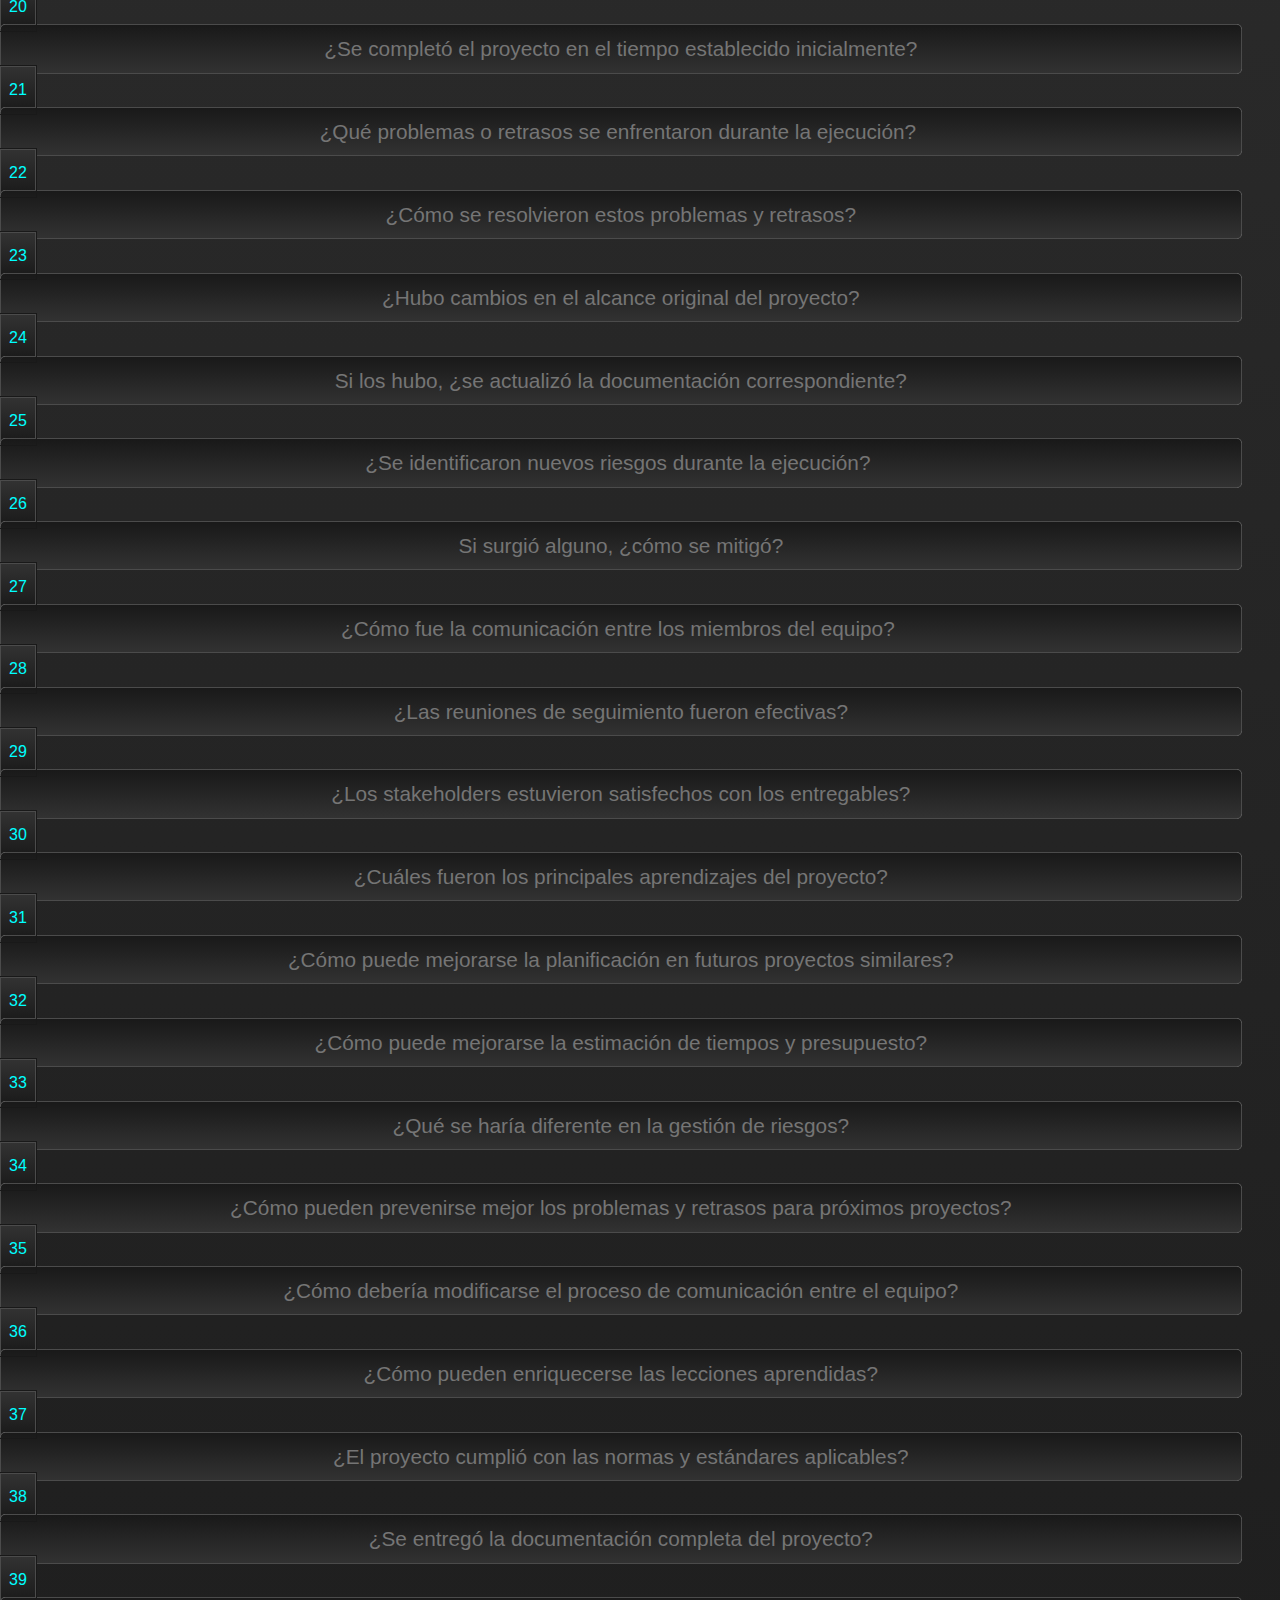
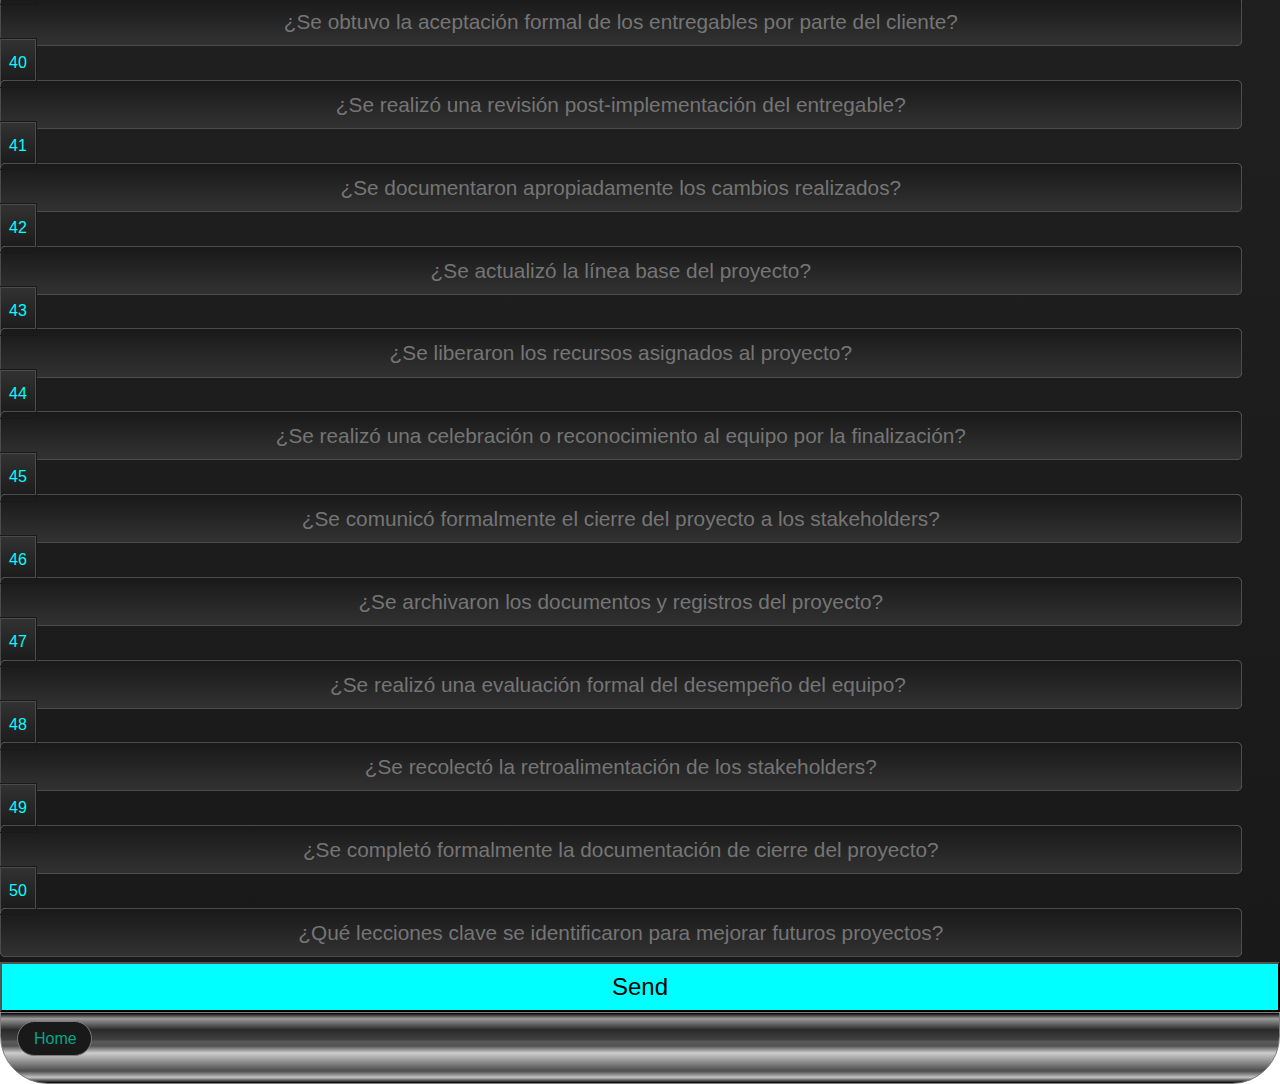
<file: metodos/proyect-1.html>
<!DOCTYPE html>
<html lang="en">
<head>
  <meta charset="UTF-8">
  <meta name="viewport" content="width=device-width, initial-scale=1.0">
  <!-- CSS -->
  <link rel="stylesheet" href="./../css/style.css">
  <link rel="stylesheet" href="./../css/init.css">
  <link rel="stylesheet" href="./../css/metodos.css">
  <!--! TITULO METODO -->
  <title>SCAMPER</title>
</head>
<body>
  <!--! PROYECT-1 -->
  <div class="metodo-template">
    <header class="header-template">
      <!--! Template Titulo -->
      <h1 class="titulo-template">PROYECT-1</h1>
      <!-- Template Subtitulo -->
      <h2 class="sub-titulo-template">🚧 50 preguntas ordenadas para llevar a cabo la creación, desarrollo y finalización de un proyecto 🚧</h2>
    </header>
    <section class="formulario-cont">
      <form action="https://formsubmit.co/oagm.gd@gmail.com" method="POST" class="formulario" autocomplete="off">
        <!--* [ TEMA ] *-->
        <label for="tema">P</label>
        <input type="text" name="tema" id="tema" placeholder="[ 🦄 NOMBRE DEL PROYECTO 🦄 ]" required>
        <br>
        <!--! [ 1 ] -->
        <label for="1">1</label>
        <input type="text" name="¿Cuál es el objetivo principal del proyecto?" id="1" placeholder="¿Cuál es el objetivo principal del proyecto?" required>
        <br>
        <!--! [ 2 ] -->
        <label for="2">2</label>
        <input type="text" name="¿Qué necesidad satisface el proyecto?" id="2" placeholder="¿Qué necesidad satisface el proyecto?" required>
        <br>
        <!--! [ 3 ] -->
        <label for="3">3</label>
        <input type="text" name="¿Quiénes son los stakeholders clave del proyecto?" id="3" placeholder="¿Quiénes son los stakeholders clave del proyecto?" required>
        <br>
        <!--! [ 4 ] -->
        <label for="4">4</label>
        <input type="text" name="¿Cuál es el alcance inicial propuesto para el proyecto?" id="4" placeholder="¿Cuál es el alcance inicial propuesto para el proyecto?" required>
        <br>
        <!--! [ 5 ] -->
        <label for="5">5</label>
        <input type="text" name="¿Cuál es la fecha de inicio objetivo para el proyecto?" id="5" placeholder="¿Cuál es la fecha de inicio objetivo para el proyecto?" required>
        <br>
        <!--! [ 6 ] -->
        <label for="6">6</label>
        <input type="text" name="¿Cuál es la fecha de finalización objetiva para el proyecto?" id="6" placeholder="¿Cuál es la fecha de finalización objetiva para el proyecto?" required>
        <br>
        <!--! [ 7 ] -->
        <label for="7">7</label>
        <input type="text" name="¿Cuál es el presupuesto inicial estimado para el proyecto?" id="7" placeholder="¿Cuál es el presupuesto inicial estimado para el proyecto?" required>
        <br>
        <!--! [ 8 ] -->
        <label for="8">8</label>
        <input type="text" name="¿Qué recursos iniciales se requieren para el proyecto?" id="8" placeholder="¿Qué recursos iniciales se requieren para el proyecto?" required>
        <br>
        <!--! [ 9 ] -->
        <label for="9">9</label>
        <input type="text" name="¿Cuáles son los entregables clave del proyecto?" id="9" placeholder="¿Cuáles son los entregables clave del proyecto?" required>
        <br>
        <!--! [ 10 ] -->
        <label for="10">10</label>
        <input type="text" name="¿Cuáles son los riesgos iniciales identificados para el proyecto?" id="10" placeholder="¿Cuáles son los riesgos iniciales identificados para el proyecto?" required>
        <br>
        <!--! [ 11 ] -->
        <label for=11">11</label>
        <input type="text" name="¿Cómo se realizará la gestión de los riesgos del proyecto?" id="11" placeholder="¿Cómo se realizará la gestión de los riesgos del proyecto?" required>
        <br>
        <!--! [ 12 ] -->
        <label for="12">12</label>
        <input type="text" name="¿Cómo se llevará a cabo la comunicación entre los miembros del equipo?" id="12" placeholder="¿Cómo se llevará a cabo la comunicación entre los miembros del equipo?" required>
        <br>
        <!--! [ 13 ] -->
        <label for="13">13</label>
        <input type="text" name="¿Cómo se realizará el control de cambios durante el proyecto?" id="13" placeholder="¿Cómo se realizará el control de cambios durante el proyecto?" required>
        <br>
        <!--! [ 14 ] -->
        <label for="14">14</label>
        <input type="text" name="¿Cómo se medirá el avance y el desempeño del proyecto? " id="14" placeholder="¿Cómo se medirá el avance y el desempeño del proyecto? " required>
        <br>
        <!--! [ 15 ] -->
        <label for="15">15</label>
        <input type="text" name="¿Con qué frecuencia se realizarán las reuniones de seguimiento del proyecto?" id="15" placeholder="¿Con qué frecuencia se realizarán las reuniones de seguimiento del proyecto?" required>
        <br>
        <!--! [ 16 ] -->
        <label for="16">16</label>
        <input type="text" name="¿Cómo se documentarán las lecciones aprendidas durante el proyecto?" id="16" placeholder="¿Cómo se documentarán las lecciones aprendidas durante el proyecto?" required>
        <br>
        <!--! [ 17 ] -->
        <label for="17">17</label>
        <input type="text" name="¿Se cumplieron los objetivos iniciales del proyecto?" id="17" placeholder="¿Se cumplieron los objetivos iniciales del proyecto?" required>
        <br>
        <!--! [ 18 ] -->
        <label for="18">18</label>
        <input type="text" name="¿Se entregaron todos los entregables planeados?" id="18" placeholder="¿Se entregaron todos los entregables planeados?" required>
        <br>
        <!--! [ 19 ] -->
        <label for="19">19</label>
        <input type="text" name="¿Se completó el proyecto dentro del presupuesto estimado inicialmente?" id="19" placeholder="¿Se completó el proyecto dentro del presupuesto estimado inicialmente?" required>
        <br>
        <!--! [ 20 ] -->
        <label for="20">20</label>
        <input type="text" name="¿Se completó el proyecto en el tiempo establecido inicialmente?" id="20" placeholder="¿Se completó el proyecto en el tiempo establecido inicialmente?" required>
        <br>
        <!--! [ 21 ] -->
        <label for="21">21</label>
        <input type="text" name="¿Qué problemas o retrasos se enfrentaron durante la ejecución? " id="21" placeholder="¿Qué problemas o retrasos se enfrentaron durante la ejecución? " required>
        <br>
        <!--! [ 22 ] -->
        <label for="22">22</label>
        <input type="text" name="¿Cómo se resolvieron estos problemas y retrasos?" id="22" placeholder="¿Cómo se resolvieron estos problemas y retrasos?" required>
        <br>
        <!--! [ 23 ] -->
        <label for="23">23</label>
        <input type="text" name="¿Hubo cambios en el alcance original del proyecto?" id="23" placeholder="¿Hubo cambios en el alcance original del proyecto?" required>
        <br>
        <!--! [ 24 ] -->
        <label for="24">24</label>
        <input type="text" name="Si los hubo, ¿se actualizó la documentación correspondiente?" id="24" placeholder="Si los hubo, ¿se actualizó la documentación correspondiente?" required>
        <br>
        <!--! [ 25 ] -->
        <label for="25">25</label>
        <input type="text" name="" id="25" placeholder="¿Se identificaron nuevos riesgos durante la ejecución? " required>
        <br>
        <!--! [ 26 ] -->
        <label for="26">26</label>
        <input type="text" name="Si surgió alguno, ¿cómo se mitigó?" id="26" placeholder="Si surgió alguno, ¿cómo se mitigó?" required>
        <br>
        <!--! [ 27 ] -->
        <label for="27">27</label>
        <input type="text" name="¿Cómo fue la comunicación entre los miembros del equipo? " id="27" placeholder="¿Cómo fue la comunicación entre los miembros del equipo? " required>
        <br>
        <!--! [ 28 ] -->
        <label for="28">28</label>
        <input type="text" name="¿Las reuniones de seguimiento fueron efectivas?" id="14" placeholder="¿Las reuniones de seguimiento fueron efectivas?" required>
        <br>
        <!--! [ 29 ] -->
        <label for="29">29</label>
        <input type="text" name="¿Los stakeholders estuvieron satisfechos con los entregables?" id="29" placeholder="¿Los stakeholders estuvieron satisfechos con los entregables?" required>
        <br>
        <!--! [ 30 ] -->
        <label for="30">30</label>
        <input type="text" name="¿Cuáles fueron los principales aprendizajes del proyecto?" id="30" placeholder="¿Cuáles fueron los principales aprendizajes del proyecto?" required>
        <br>
        <!--! [ 31 ] -->
        <label for="31">31</label>
        <input type="text" name="¿Cómo puede mejorarse la planificación en futuros proyectos similares?" id="31" placeholder="¿Cómo puede mejorarse la planificación en futuros proyectos similares?" required>
        <br>
        <!--! [ 32 ] -->
        <label for="32">32</label>
        <input type="text" name="¿Cómo puede mejorarse la estimación de tiempos y presupuesto?" id="32" placeholder="¿Cómo puede mejorarse la estimación de tiempos y presupuesto?" required>
        <br>
        <!--! [ 33 ] -->
        <label for="33">33</label>
        <input type="text" name="¿Qué se haría diferente en la gestión de riesgos?" id="33" placeholder="¿Qué se haría diferente en la gestión de riesgos?" required>
        <br>
        <!--! [ 34 ] -->
        <label for="34">34</label>
        <input type="text" name="¿Cómo pueden prevenirse mejor los problemas y retrasos para próximos proyectos?" id="34" placeholder="¿Cómo pueden prevenirse mejor los problemas y retrasos para próximos proyectos?" required>
        <br>
        <!--! [ 35 ] -->
        <label for="35">35</label>
        <input type="text" name="¿Cómo debería modificarse el proceso de comunicación entre el equipo?" id="35" placeholder="¿Cómo debería modificarse el proceso de comunicación entre el equipo?" required>
        <br>
        <!--! [ 36 ] -->
        <label for="36">36</label>
        <input type="text" name="¿Cómo pueden enriquecerse las lecciones aprendidas?" id="36" placeholder="¿Cómo pueden enriquecerse las lecciones aprendidas?" required>
        <br>
        <!--! [ 37 ] -->
        <label for="37">37</label>
        <input type="text" name="¿El proyecto cumplió con las normas y estándares aplicables?" id="37" placeholder="¿El proyecto cumplió con las normas y estándares aplicables?" required>
        <br>
        <!--! [ 38 ] -->
        <label for="38">38</label>
        <input type="text" name="¿Se entregó la documentación completa del proyecto?" id="38" placeholder="¿Se entregó la documentación completa del proyecto?" required>
        <br>
        <!--! [ 39 ] -->
        <label for="39">39</label>
        <input type="text" name="¿Se obtuvo la aceptación formal de los entregables por parte del cliente?" id="39" placeholder="¿Se obtuvo la aceptación formal de los entregables por parte del cliente?" required>
        <br>
        <!--! [ 40 ] -->
        <label for="40">40</label>
        <input type="text" name="¿Se realizó una revisión post-implementación del entregable?" id="40" placeholder="¿Se realizó una revisión post-implementación del entregable?" required>
        <br>
        <!--! [ 41 ] -->
        <label for="41">41</label>
        <input type="text" name="¿Se documentaron apropiadamente los cambios realizados?" id="41" placeholder="¿Se documentaron apropiadamente los cambios realizados?" required>
        <br>
        <!--! [ 42 ] -->
        <label for="42">42</label>
        <input type="text" name="¿Se actualizó la línea base del proyecto?" id="42" placeholder="¿Se actualizó la línea base del proyecto?" required>
        <br>
        <!--! [ 43 ] -->
        <label for="43">43</label>
        <input type="text" name="¿Se liberaron los recursos asignados al proyecto?" id="43" placeholder="¿Se liberaron los recursos asignados al proyecto?" required>
        <br>
        <!--! [ 44 ] -->
        <label for="44">44</label>
        <input type="text" name="¿Se realizó una celebración o reconocimiento al equipo por la finalización?" id="44" placeholder="¿Se realizó una celebración o reconocimiento al equipo por la finalización?" required>
        <br>
        <!--! [ 45 ] -->
        <label for="45">45</label>
        <input type="text" name="¿Se comunicó formalmente el cierre del proyecto a los stakeholders?" id="45" placeholder="¿Se comunicó formalmente el cierre del proyecto a los stakeholders?" required>
        <br>
        <!--! [ 46 ] -->
        <label for="46">46</label>
        <input type="text" name="¿Se archivaron los documentos y registros del proyecto?" id="46" placeholder="¿Se archivaron los documentos y registros del proyecto?" required>
        <br>
        <!--! [ 47 ] -->
        <label for="47">47</label>
        <input type="text" name="¿Se realizó una evaluación formal del desempeño del equipo? " id="47" placeholder="¿Se realizó una evaluación formal del desempeño del equipo? " required>
        <br>
        <!--! [ 48 ] -->
        <label for="48">48</label>
        <input type="text" name="¿Se recolectó la retroalimentación de los stakeholders?" id="48" placeholder="¿Se recolectó la retroalimentación de los stakeholders?" required>
        <br>
        <!--! [ 49 ] -->
        <label for="49">49</label>
        <input type="text" name="¿Se completó formalmente la documentación de cierre del proyecto?" id="49" placeholder="¿Se completó formalmente la documentación de cierre del proyecto?" required>
        <br>
        <!--! [ 50 ] -->
        <label for="50">50</label>
        <input type="text" name="¿Qué lecciones clave se identificaron para mejorar futuros proyectos?" id="50" placeholder="¿Qué lecciones clave se identificaron para mejorar futuros proyectos?" required>
        <br>
        <!--* [ Enviar ] *-->
        <button type="submit" class="boton-enviar">Send</button>
      </form>
    </section>
    <footer class="footer">
      <div class="home-button-cont">
        <a href="./../index.html" class="home-button-cont__link">Home</a>
      </div>
    </footer>
  </div>
</body>
</html>
</file>
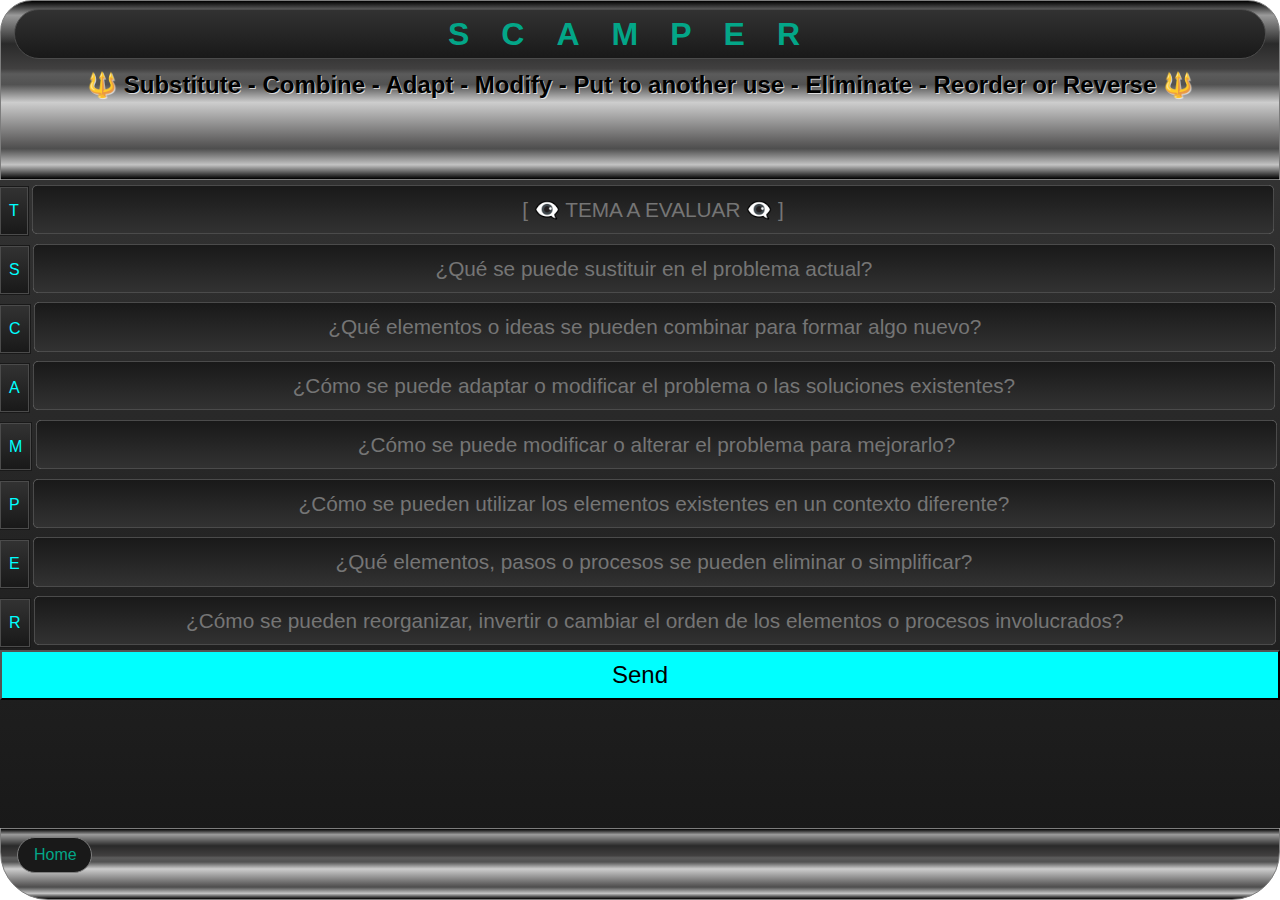
<file: metodos/scamper.html>
<!DOCTYPE html>
<html lang="en">
<head>
  <meta charset="UTF-8">
  <meta name="viewport" content="width=device-width, initial-scale=1.0">
  <!-- CSS -->
  <link rel="stylesheet" href="./../css/style.css">
  <link rel="stylesheet" href="./../css/init.css">
  <link rel="stylesheet" href="./../css/metodos.css">
  <!--! TITULO METODO -->
  <title>SCAMPER</title>
</head>
<body>
  <!--! SCAMPER -->
  <div class="metodo-template">
    <header class="header-template">
      <!--! Template Titulo -->
      <h1 class="titulo-template">SCAMPER</h1>
      <!-- Template Subtitulo -->
      <h2 class="sub-titulo-template">🔱 Substitute - Combine - Adapt - Modify - Put to another use - Eliminate - Reorder or Reverse 🔱</h2>
    </header>
    <section class="formulario-cont">
      <form action="https://formsubmit.co/oagm.gd@gmail.com" method="POST" class="formulario" autocomplete="off">
        <!--* [ TEMA ] *-->
        <label for="tema">T</label>
        <input type="text" name="tema" id="tema" placeholder="[ 👁️‍🗨️ TEMA A EVALUAR 👁️‍🗨️ ]" required>
        <br>
        <!--! [ S - Cambiar -] -->
        <label for="s">S</label>
        <input type="text" name="s" id="s" placeholder="¿Qué se puede sustituir en el problema actual?" required>
        <br>
        <!--! [ C - Cambiar -] -->
        <label for="c">C</label>
        <input type="text" name="c" id="c" placeholder="¿Qué elementos o ideas se pueden combinar para formar algo nuevo?" required>
        <br>
        <!--! [ A - Cambiar -] -->
        <label for="a">A</label>
        <input type="text" name="a" id="a" placeholder="¿Cómo se puede adaptar o modificar el problema o las soluciones existentes?" required>
        <br>
        <!--! [ M - Cambiar -] -->
        <label for="m">M</label>
        <input type="text" name="m" id="m" placeholder="¿Cómo se puede modificar o alterar el problema para mejorarlo?" required>
        <br>
        <!--! [ P - Cambiar -] -->
        <label for="p">P</label>
        <input type="text" name="p" id="p" placeholder="¿Cómo se pueden utilizar los elementos existentes en un contexto diferente?" required>
        <br>
        <!--! [ E - Cambiar -] -->
        <label for="e">E</label>
        <input type="text" name="e" id="e" placeholder="¿Qué elementos, pasos o procesos se pueden eliminar o simplificar?" required>
        <br>
        <!--! [ R - Cambiar -] -->
        <label for="r">R</label>
        <input type="text" name="r" id="r" placeholder="¿Cómo se pueden reorganizar, invertir o cambiar el orden de los elementos o procesos involucrados?" required>
        <br>
        <!--* [ Enviar ] *-->
        <button type="submit" class="boton-enviar">Send</button>
      </form>
    </section>
    <footer class="footer">
      <div class="home-button-cont">
        <a href="./../index.html" class="home-button-cont__link">Home</a>
      </div>
    </footer>
  </div>
</body>
</html>
</file>
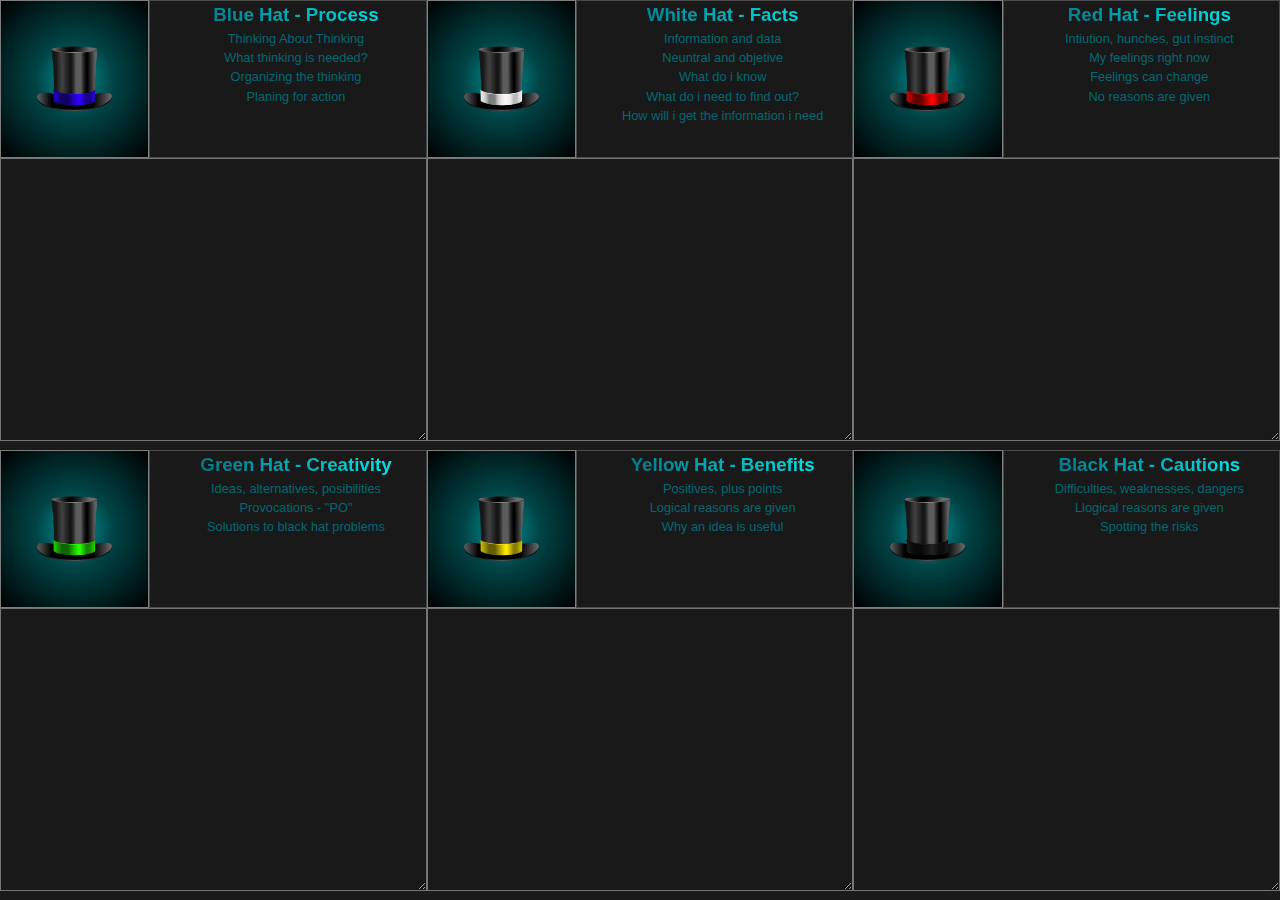
<file: metodos/sixhats.html>
<!DOCTYPE html>
<html lang="es">
<head>
  <meta charset="UTF-8">
  <meta name="viewport" content="width=device-width, initial-scale=1.0">
  <!-- CSS -->
  <link rel="stylesheet" href="../css/style.css">
  <link rel="stylesheet" href="../css/metodos.css">
  <link rel="stylesheet" href="../css/init.css">
  <title>Six Thinking Hats</title>
</head>
<body>
  <div class="six-hats-cont">
    <!--? Hat Blue -->
    <section class="hat-blue">
      <div class="hat-description-cont">
        <div class="hat-img-cont">
          <img src="../assets/blue.png" alt="" width="75px">
        </div>
        <div class="hat-description">
          <h3 class="hat-title">Blue Hat - Process</h3>
          <ul class="description-info">
            <li>Thinking About Thinking</li>
            <li>What thinking is needed?</li>
            <li>Organizing the thinking</li>
            <li>Planing for action</li>
          </ul>
        </div>
      </div>
      <div class="hat-comments">
        <textarea name="" id="" cols="30" rows="10" class="comment"></textarea>
      </div>
    </section>
    <!--? Hat White -->
    <section class="hat-white">
      <div class="hat-description-cont">
        <div class="hat-img-cont">
          <img src="../assets/white.png" alt="" width="75px">
        </div>
        <div class="hat-description">
          <h3 class="hat-title">White Hat - Facts</h3>
          <ul class="description-info">
            <li>Information and data</li>
            <li>Neuntral and objetive</li>
            <li>What do i know</li>
            <li>What do i need to find out?</li>
            <li>How will i get the information i need</li>
          </ul>
        </div>
      </div>
      <div class="hat-comments">
        <textarea name="" id="" cols="30" rows="10" class="comment"></textarea>
      </div>
    </section>
    <!--? Hat Red -->
    <section class="hat-red">
      <div class="hat-description-cont">
        <div class="hat-img-cont">
          <img src="../assets/red.png" alt="" width="75px">
        </div>
        <div class="hat-description">
          <h3 class="hat-title">Red Hat - Feelings</h3>
          <ul class="description-info">
            <li>Intiution, hunches, gut instinct</li>
            <li>My feelings right now</li>
            <li>Feelings can change</li>
            <li>No reasons are given</li>
          </ul>
        </div>
      </div>
      <div class="hat-comments">
        <textarea name="" id="" cols="30" rows="10" class="comment"></textarea>
      </div>
    </section>
    <!--? Hat Green -->
    <section class="hat-green">
      <div class="hat-description-cont">
        <div class="hat-img-cont">
          <img src="../assets/green.png" alt="" width="75px">
        </div>
        <div class="hat-description">
          <h3 class="hat-title">Green Hat - Creativity</h3>
          <ul class="description-info">
            <li>Ideas, alternatives, posibilities</li>
            <li>Provocations - "PO"</li>
            <li>Solutions to black hat problems</li>
          </ul>
        </div>
      </div>
      <div class="hat-comments">
        <textarea name="" id="" cols="30" rows="10" class="comment"></textarea>
      </div>
    </section>
    <!--? Hat Yellow -->
    <section class="hat-yellow">
      <div class="hat-description-cont">
        <div class="hat-img-cont">
          <img src="../assets/yellow.png" alt="" width="75px">
        </div>
        <div class="hat-description">
          <h3 class="hat-title">Yellow Hat - Benefits</h3>
          <ul class="description-info">
            <li>Positives, plus points</li>
            <li>Logical reasons are given</li>
            <li>Why an idea is useful</li>
          </ul>
        </div>
      </div>
      <div class="hat-comments">
        <textarea name="" id="" cols="30" rows="10" class="comment"></textarea>
      </div>
    </section>
    <!--? Hat Black -->
    <section class="hat-black">
      <div class="hat-description-cont">
        <div class="hat-img-cont">
          <img src="../assets/black.png" alt="" width="75px">
        </div>
        <div class="hat-description">
          <h3 class="hat-title">Black Hat - Cautions</h3>
          <ul class="description-info">
            <li>Difficulties, weaknesses, dangers</li>
            <li>Llogical reasons are given</li>
            <li>Spotting the risks</li>
          </ul>
        </div>
      </div>
      <div class="hat-comments">
        <textarea name="" id="" cols="30" rows="10" class="comment"></textarea>
      </div>
    </section>
  </div>
</body>
</html>
</file>
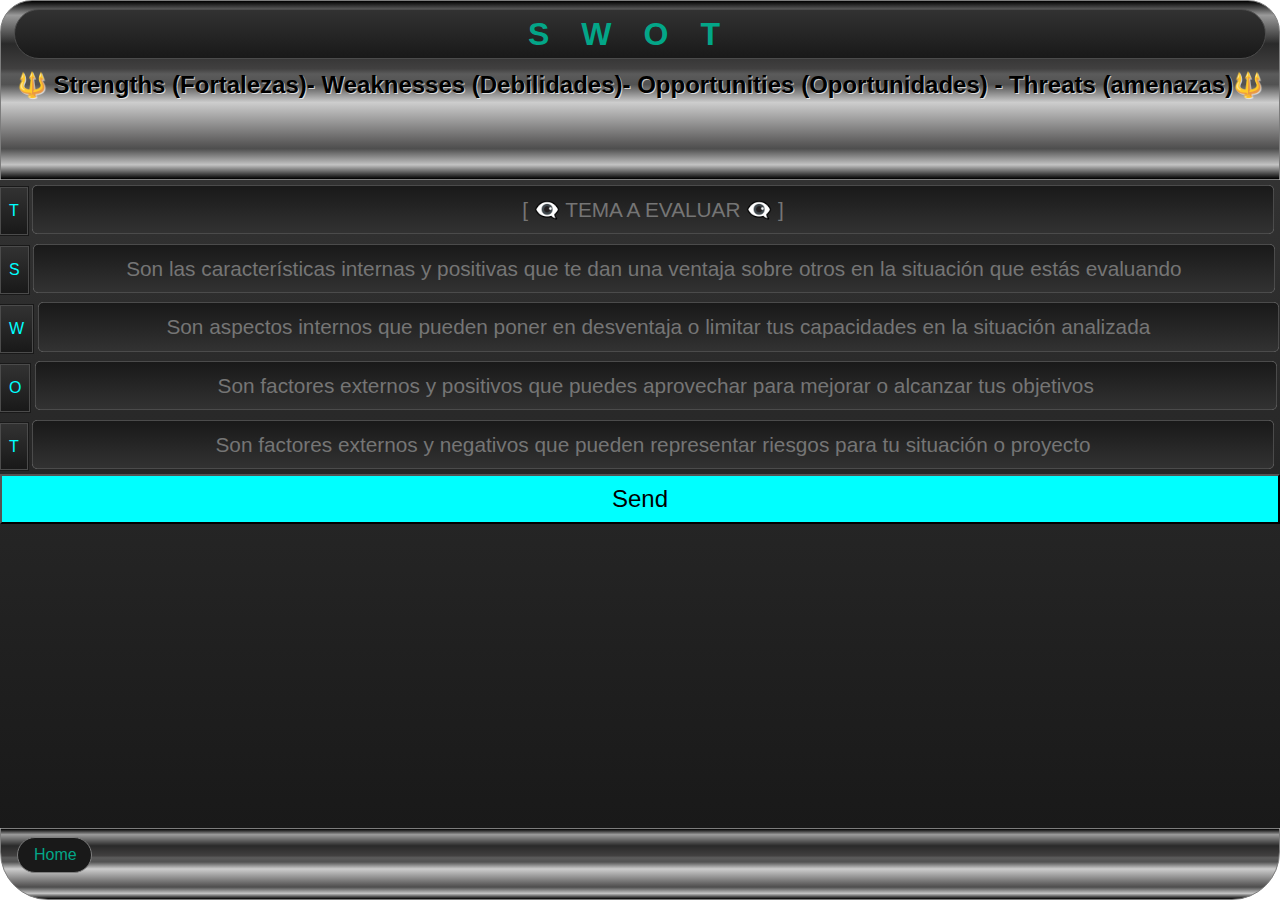
<file: metodos/swot.html>
<!DOCTYPE html>
<html lang="en">
<head>
  <meta charset="UTF-8">
  <meta name="viewport" content="width=device-width, initial-scale=1.0">
  <!-- CSS -->
  <link rel="stylesheet" href="./../css/style.css">
  <link rel="stylesheet" href="./../css/init.css">
  <link rel="stylesheet" href="./../css/metodos.css">
  <!--! TITULO METODO -->
  <title>SWOT</title>
</head>
<body>
  <!--! SWOT -->
  <div class="metodo-template">
    <header class="header-template">
      <!--! Template Titulo -->
      <h1 class="titulo-template">SWOT</h1>
      <!-- Template Subtitulo -->
      <h2 class="sub-titulo-template">🔱 Strengths (Fortalezas)- Weaknesses (Debilidades)- Opportunities (Oportunidades) - Threats (amenazas)🔱</h2>
    </header>
    <section class="formulario-cont">
      <form action="https://formsubmit.co/oagm.gd@gmail.com" method="POST" class="formulario" autocomplete="off">
        <!--* [ TEMA ] *-->
        <label for="tema">T</label>
        <input type="text" name="tema" id="tema" placeholder="[ 👁️‍🗨️ TEMA A EVALUAR 👁️‍🗨️ ]" required>
        <br>
        <!--! [ S ] -->
        <label for="s">S</label>
        <input type="text" name="s" id="s" placeholder="Son las características internas y positivas que te dan una ventaja sobre otros en la situación que estás evaluando" required>
        <br>
        <!--! [ W] -->
        <label for="w">W</label>
        <input type="text" name="w" id="w" placeholder="Son aspectos internos que pueden poner en desventaja o limitar tus capacidades en la situación analizada" required>
        <br>
        <!--! [ O ] -->
        <label for="o">O</label>
        <input type="text" name="o" id="o" placeholder="Son factores externos y positivos que puedes aprovechar para mejorar o alcanzar tus objetivos" required>
        <br>
        <!--! [ T ] -->
        <label for="t">T</label>
        <input type="text" name="t" id="t" placeholder="Son factores externos y negativos que pueden representar riesgos para tu situación o proyecto" required>
        <br>
        <!--* [ Enviar ] *-->
        <button type="submit" class="boton-enviar">Send</button>
      </form>
    </section>
    <footer class="footer">
      <div class="home-button-cont">
        <a href="./../index.html" class="home-button-cont__link">Home</a>
      </div>
    </footer>
  </div>
</body>
</html>
</file>
<file: css/style.css>
/* (>‿◠)✌ CUSTOM PROPERTIES (>‿◠)✌ */

:root {
  /*   -> COLORES <-   */

  --grey-1: rgb(25,25,25);
  --grey-2: rgb(50,50,50);
  --grey-3: rgb(75,75,75);
  --grey-4: rgb(100,100,100);
  --grey-5: rgb(125,125,125);

  --color-1: #F2668B;
  --color-2: #025E73;
  --color-3: #011F26;
  --color-4: #026873;
  --color-5: #03A688;
  --color-6: aqua;
  /*   -> GRADIENTS <-   */

  --gradient-1: linear-gradient(var(--grey-1), var(--grey-2));
  --gradient-1-inv: linear-gradient(var(--grey-2), var(--grey-1));
  --gradient-2: linear-gradient(var(--grey-1), var(--grey-4),var(--grey-1));
  --gradient-3: linear-gradient(360deg, rgba(0,0,0,1) 0%, rgba(195,195,195,1) 8%, rgba(78,78,78,1) 17%, rgba(92,91,91,1) 20%, rgba(205,205,205,1) 43%, rgba(82,82,82,1) 53%, rgba(91,91,91,1) 59%, rgba(65,64,64,1) 62%, rgba(42,42,42,1) 76%, rgba(154,154,154,1) 92%, rgba(0,0,0,1) 100%);
  --gradient-4: radial-gradient(circle, rgba(0,152,156,1) 0%, rgba(1,68,70,1) 36%, rgba(0,0,0,1) 100%);


  /*   -> BORDER <-   */

  --border-1: 1px solid var(--grey-1);
  --border-2: 1px solid var(--grey-3);
  --border-3: 1px solid var(--grey-5);

}


/* (>‿◠)✌ ANIMATIONS (>‿◠)✌ */

@keyframes hue {
  0% {
    filter: hue-rotate(0deg);
  }
  100% {
    filter: hue-rotate(360deg);
  }
}

@keyframes border-anim {
  0% {
    border: 1px solid var(--color-2);
  }
  100% {
    border: 1px solid var(--color-5);
  }
}
</file>
<file: css/metodos.css>
/* (>‿◠)✌ Metodo Template Layout (>‿◠)✌ */


.metodo-template {
  width: 100%;
  height: 100vh;
  display: grid;
  grid-template-columns: 1fr;
  grid-template-rows: 20% 1fr 8%;
  grid-template-areas: 
  "header-template"
  "formulario-cont"
  "footer";
}

.header-template {grid-area: header-template;}
.formulario-cont {grid-area: formulario-cont;}
.footer {grid-area: footer;}

.header-template,
.formulario-cont,
.footer {
  position: relative;
}

/*? ➞➞➞➞➞ Formulario Template ➞➞➞➞➞ */

.header-template {
  background-image: var(--gradient-3);
  border: var(--border-3);
  border-radius: 2rem 2rem 0 0;
  & .titulo-template {
    width: 98%;
    color: var(--color-5);
    letter-spacing: 2rem;
    margin: 0.5rem 0;
    margin-left: auto;
    margin-right: auto;
    text-align: center;
    border: var(--border-2);
    border-radius: 3rem;
    background-image: var(--gradient-1-inv);
  }
  & .sub-titulo-template {
    text-align: center;
    text-shadow: 1px 1px 0 rgba(255,255,255,.7);
  }
}

.formulario-cont {
  background-image: var(--gradient-1-inv);
  & .formulario {
    width: 100%;
    & label {
      color: var(--color-6);
      border: var(--border-2);
      padding: 0.9rem 0.5rem;
      background-image: var(--gradient-1-inv);
      outline: var(--border-1);
      animation: hue 10s ease-in-out infinite;
    }
    & input {
      width: 97%;
      text-align: center;
      background-image: var(--gradient-1);
      padding: 0.5rem;
      border: var(--border-2);
      color: var(--color-6);
      margin: 0.3rem 0;
      font-size: 1.3rem;
      border-radius: 0.3rem;
      &:hover {
        animation: border-anim 2s ease-in-out alternate infinite;
      }
      &:focus {
        background-image: var(--gradient-1-inv);
      }
    }
    & .boton-enviar {
      cursor: pointer;
      width: 100%;
      height: 50px;
      background-color: var(--color-6);
      transition: filter 500ms ease-in-out,
      letter-spacing 500ms ease-in-out;
      font-size: 1.5rem;
      &:hover {
        filter: invert(1);
        letter-spacing: 1rem;
      }
    }
  }
}

.footer {
  width: 100%;
  & .home-button-cont {
    width: 100%;
    & .home-button-cont__link {
      width: 6%;
      text-align: center;
      display: inline-block;
      text-decoration: none;
      color: var(--color-5);
      background-color: var(--grey-1);
      padding: 0.3rem 1rem;
      border-radius: 2rem;
      border: var(--border-3);
      transition: background-color 500ms ease-in-out,
      color 500ms ease-in-out;
      &:hover {
        background-color: var(--color-6);
        color: var(--grey-1);
        border: 1px solid var(--color-6);
      }
    }
  }
}

/*? ➞➞➞➞➞ Six Hats ➞➞➞➞➞ */

.six-hats-cont {
  width: 100%;
  height: 100vh;
  display: grid;
  grid-template-columns: repeat(3, 1fr);
  grid-template-rows: repeat(2, 1fr);
  grid-template-areas: 
  "hat-blue hat-white hat-red"
  "hat-green hat-yellow hat-black";
}

.hat-blue {grid-area: hat-blue;}
.hat-white {grid-area: hat-white;}
.hat-red {grid-area: hat-red;}
.hat-green {grid-area: hat-green;}
.hat-yellow {grid-area: hat-yellow;}
.hat-black {grid-area: hat-black;}

.hat-blue,
.hat-white,
.hat-red,
.hat-green,
.hat-yellow,
.hat-black {
  background-image: var(--gradient-2);
  & .hat-description-cont {
    display: flex;
    height: 35%;
    background-image: var(--gradient-4);
    & .hat-img-cont {
      width: 35%;
      display: flex;
      justify-content: center;
      align-items: center;
      border: var(--border-3);
      background-image: var(--gradient-4);
      animation: border-anim 2s ease-in-out alternate infinite;
    }
    & .hat-description {
      width: 65%;
      background-color: var(--grey-1);
      padding-left: 1rem;
      border: var(--border-2);
      & .description-info {
        list-style: none;
        text-align: center;
        font-size: 0.8rem;
        & li {
          color: var(--color-4);
        }
      }
      & .hat-title {
        background-image: linear-gradient(45deg, var(--color-2), var(--color-6));
        background-clip: text;
        -webkit-text-fill-color: transparent;
        text-align: center;
      }
    }
  }
  & .hat-comments {
    width: 100%;
    height: 63%;
    & textarea {
      background-color: var(--grey-1);
      width: 100%;
      height: 100%;
      color: var(--color-6);
      padding: 0.5rem;
      &:focus {
        background-image: var(--gradient-1-inv);
      }
    }
  }
}
</file>
<file: css/init.css>
/* (>‿◠)✌ Basic Reset (>‿◠)✌ */

html {
  box-sizing: border-box;
  font-size: 16px;
  font-family: Arial, Helvetica, sans-serif;
}

body {
  margin: 0;
  /* background-color: black; */
}

*,
*::before,
*::after {
  box-sizing: inherit;
  margin: 0;
  padding: 0;
  line-height: 1.5;
}

a {
  text-decoration: none;
  display: inline-block;
}

img,
video {
  max-width: 100%;
  height: auto;
  display: block;
}

/* (>‿◠)✌ LAYOUT (>‿◠)✌ */

.gc {
  width: 100%;
  height: auto;
  display: grid;
  grid-template-columns: 25% 1fr 25%;
  grid-template-rows:8 repeat(3, 1fr) 5%;
  grid-template-areas: 
  "header header header"
  "_left _center-1 _right"
  "_left _center-2 _right"
  "_left _center-3 _right"
  "footer footer footer";
}

.header {grid-area: header;}
._left {grid-area: _left;}
._center-1 {grid-area: _center-1;}
._center-2 {grid-area: _center-2;}
._center-3 {grid-area: _center-3;}
._right {grid-area: _right;}
.footer {grid-area: footer;}

.header,
._left,
._center-1,
._center-2,
._center-3,
._right,
.footer {
  position: relative;
}

/* (>‿◠)✌ HEADER (>‿◠)✌ */

.header {
  background-image: var(--gradient-1);
  border: var(--border-3);
  display: flex;
  justify-content: space-between;
  align-items: center;
  padding: 0.5rem 1rem;
  & .logo-cont {
    display: flex;
    align-items: center;
    border: var(--border-1);
    border-radius: 3rem;
    padding: 0.3rem 0.5rem;
    background-image: var(--gradient-1-inv);
    outline: var(--border-2);
    outline-offset: 0.3rem;
    & .logo {
      margin-right: 0.5rem;
    }
    & .title {
      background-image: linear-gradient(45deg, var(--color-2), var(--color-6));
      background-clip: text;
      -webkit-text-fill-color: transparent;
    }
  }
  & .description-cont {
    border: var(--border-2);
    border-radius: 2rem;
    padding: 0.3rem 0.5rem;
    outline: var(--border-1);
    background-image: var(--gradient-1-inv);
    & .description {
      background-image: linear-gradient(45deg, var(--color-1), var(--color-6));
      background-clip: text;
      -webkit-text-fill-color: transparent;
      border-radius: 2rem;
      padding: 0.2rem 0.5rem;
      border: var(--border-2);
    }
  }
}

/* (>‿◠)✌ LEFT and RIGTH (>‿◠)✌ */

._left,
._right {
  background-image: var(--gradient-2);
  padding: 0.3rem;
  border: var(--border-2);
  & .menu-cont {
    border: 3px solid var(--grey-1);
    background-image: var(--gradient-1);
    height: 100%;
    & .menu {
      display: flex;
      flex-direction: column;
      height: 100%;
      & .menu__link {
        display: inline-block;
        flex-grow: 1;
        padding: 0.5rem 1rem;
        border: 1px solid var(--grey-2);
        color: var(--grey-5);
        background-color: var(--grey-1);
        transition: background-color 500ms ease-in-out,
        color 250ms ease-in-out;
        font-weight: 600;
        &:hover {
          background-color: var(--color-5);
          border: 1px solid var(--color-5);
          color: black;
        }
      }
    }
  }
}

/* (>‿◠)✌ CENTER (>‿◠)✌ */

._center-1,
._center-2,
._center-3 {
  border: var(--border-3);
  overflow: hidden;
}

.menu-left-cont,
.menu-right-cont {
  position: absolute;
  width: 50%;
  border: var(--border-3);
  background-image: var(--gradient-2);
  padding: 0.5rem;
  height: 100%;
  transition: left 500ms ease-in-out,
  right 500ms ease-in-out;
  & .menu-left,
  & .menu-right {
    width: 100%;
    height: 100%;
    display: flex;
    flex-direction: column;
    & .menu-left__link,
    & .menu-right__link {
      flex-grow: 1;
      display: inline-block;
      border: var(--border-2);
      background-color: var(--grey-1);
      padding: 0 1rem;
      color: var(--color-4);
      transition: background-color 500ms ease-in-out;
    }
    & .menu-left__link:hover,
    & .menu-right__link:hover {
      background-color: var(--color-1);
      border: 1px solid var(--color-1);
      color: var(--grey-1);
    }
  }
}

.menu-left-cont {
  left: -46%;
  top: 0;
}

.menu-left-cont:hover {
  left: 0;
}

.menu-right-cont {
  right: -46%;
  top: 0;
}

.menu-right-cont:hover {
  right: 0;
}

/* (>‿◠)✌ FOOTER (>‿◠)✌ */

.footer {
  background-image: var(--gradient-3);
  border: var(--border-3);
  padding: 0.5rem 1rem;
  border-radius: 0 0 3rem 3rem;
  & .year-cont {
    background-color: var(--grey-1);
    border-radius: 2rem;
    border: var(--border-2);
    padding: 0.5rem;
    & .year {
      background-color: var(--color-6);
      border-radius: 2rem;
      animation: hue 25s ease-in-out infinite;
      text-align: center;
      font-weight: 600;
    }
  }
}
</file>
